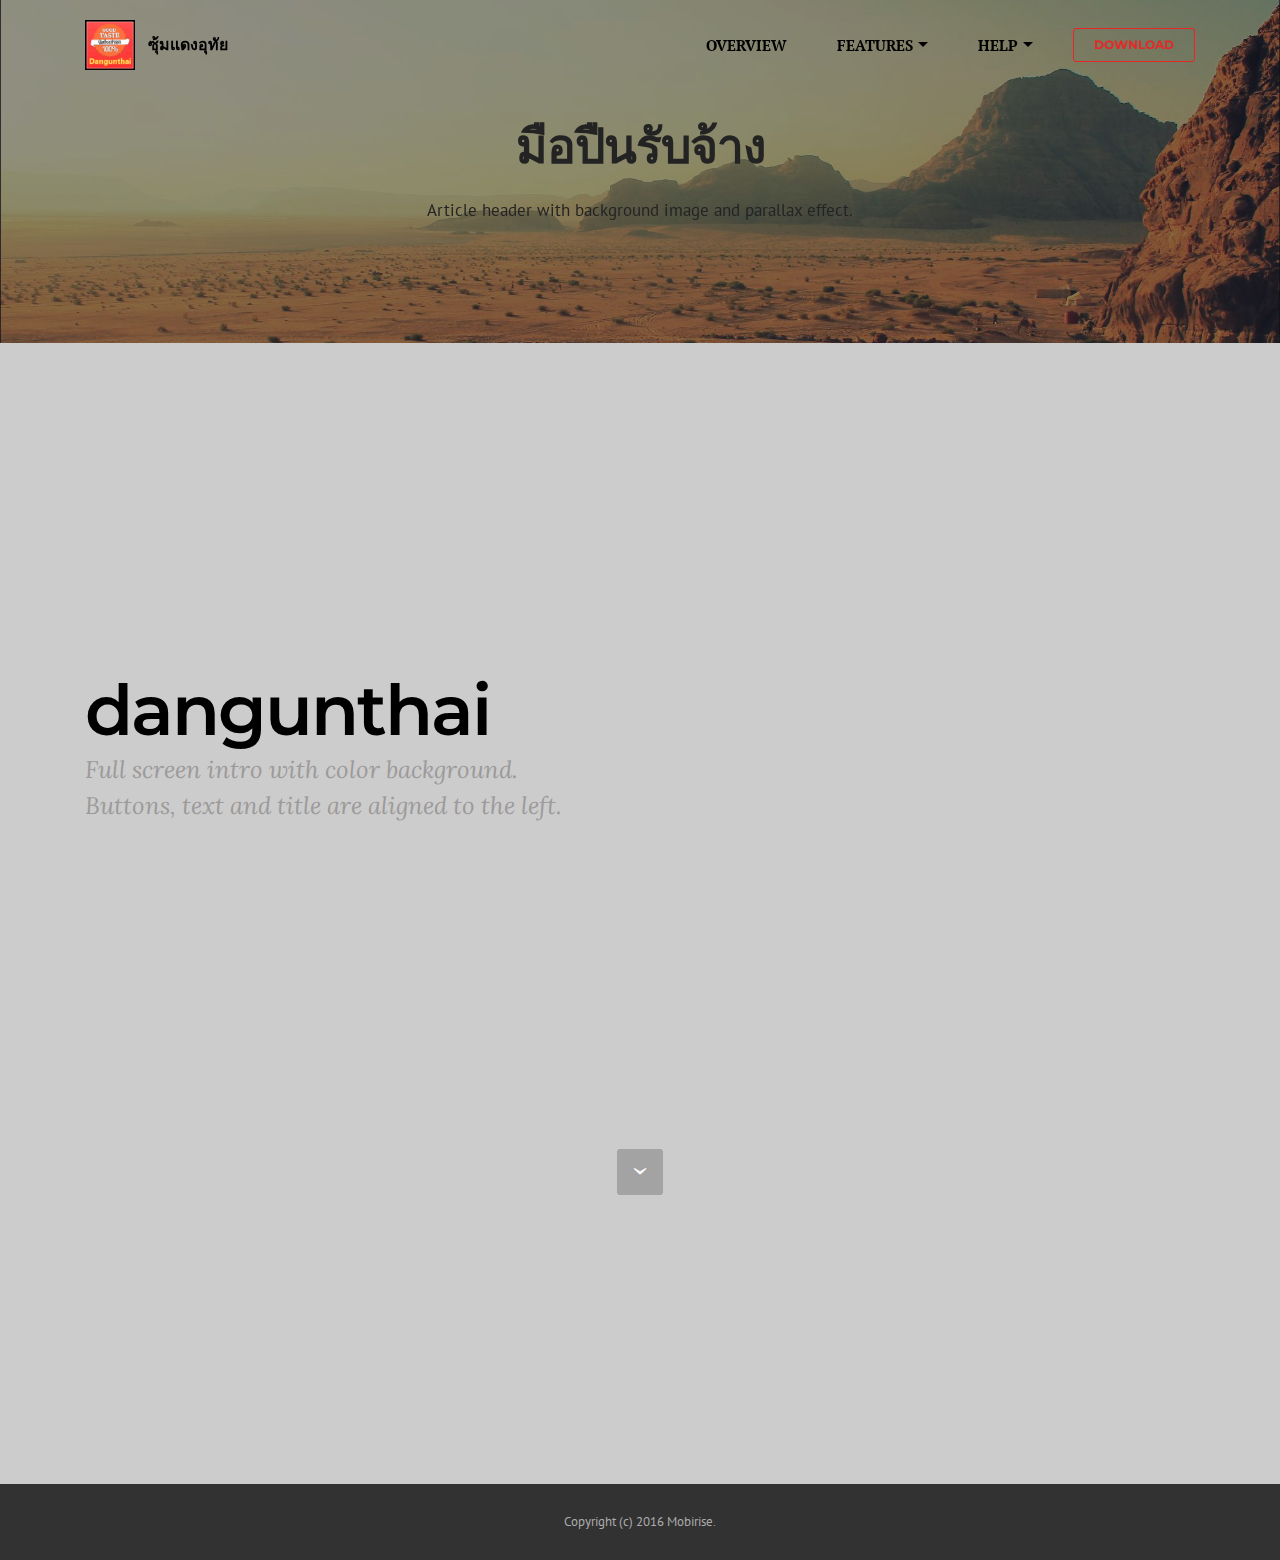
<file: index.html>
<!DOCTYPE html>
<html>
<head>
  <!-- Site made with Mobirise Website Builder v3.12.1, https://mobirise.com -->
  <meta charset="UTF-8">
  <meta http-equiv="X-UA-Compatible" content="IE=edge">
  <meta name="generator" content="Mobirise v3.12.1, mobirise.com">
  <meta name="viewport" content="width=device-width, initial-scale=1">
  <link rel="shortcut icon" href="assets/images/dangunthai-128x128-2.png" type="image/x-icon">
  <meta name="description" content="">
  
  <link rel="stylesheet" href="https://fonts.googleapis.com/css?family=Lora:400,700,400italic,700italic&amp;subset=latin">
  <link rel="stylesheet" href="https://fonts.googleapis.com/css?family=Montserrat:400,700">
  <link rel="stylesheet" href="https://fonts.googleapis.com/css?family=Raleway:100,100i,200,200i,300,300i,400,400i,500,500i,600,600i,700,700i,800,800i,900,900i">
  <link rel="stylesheet" href="assets/bootstrap-material-design-font/css/material.css">
  <link rel="stylesheet" href="assets/tether/tether.min.css">
  <link rel="stylesheet" href="assets/bootstrap/css/bootstrap.min.css">
  <link rel="stylesheet" href="assets/facebook-plugin/style.css">
  <link rel="stylesheet" href="assets/animate.css/animate.min.css">
  <link rel="stylesheet" href="assets/dropdown/css/style.css">
  <link rel="stylesheet" href="assets/theme/css/style.css">
  <link rel="stylesheet" href="assets/mobirise/css/mbr-additional.css" type="text/css">
  
  
  
</head>
<body>
<section id="menu-0">

    <nav class="navbar navbar-dropdown bg-color transparent navbar-fixed-top">
        <div class="container">

            <div class="mbr-table">
                <div class="mbr-table-cell">

                    <div class="navbar-brand">
                        <a href="#top" target="_blank" class="navbar-logo"><img src="assets/images/dangunthai-128x128.png" alt="dangunthai logo" title="ซุ้มมือปืนแดวอุทัย"></a>
                        <a class="navbar-caption text-primary" href="https://mobirise.com">ซุ้มแดงอุทัย</a>
                    </div>

                </div>
                <div class="mbr-table-cell">

                    <button class="navbar-toggler pull-xs-right hidden-md-up" type="button" data-toggle="collapse" data-target="#exCollapsingNavbar">
                        <div class="hamburger-icon"></div>
                    </button>

                    <ul class="nav-dropdown collapse pull-xs-right nav navbar-nav navbar-toggleable-sm" id="exCollapsingNavbar"><li class="nav-item dropdown"><a class="nav-link link" href="https://mobirise.com/">OVERVIEW</a></li><li class="nav-item dropdown"><a class="nav-link link dropdown-toggle" data-toggle="dropdown-submenu" href="https://mobirise.com/" aria-expanded="false">FEATURES</a><div class="dropdown-menu"><a class="dropdown-item" href="https://mobirise.com/">Mobile friendly</a><a class="dropdown-item" href="https://mobirise.com/">Based on Bootstrap</a><div class="dropdown"><a class="dropdown-item dropdown-toggle" data-toggle="dropdown-submenu" href="https://mobirise.com/">Trendy blocks</a><div class="dropdown-menu dropdown-submenu"><a class="dropdown-item" href="https://mobirise.com/">Image/content slider</a><a class="dropdown-item" href="https://mobirise.com/">Contact forms</a><a class="dropdown-item" href="https://mobirise.com/">Image gallery</a><a class="dropdown-item" href="https://mobirise.com/">Mobile menu</a><a class="dropdown-item" href="https://mobirise.com/">Google maps</a><a class="dropdown-item" href="https://mobirise.com/">Social buttons</a><a class="dropdown-item" href="https://mobirise.com/">Google fonts</a><a class="dropdown-item" href="https://mobirise.com/">Video background</a></div></div><a class="dropdown-item" href="https://mobirise.com/">Host anywhere</a></div></li><li class="nav-item dropdown"><a class="nav-link link dropdown-toggle" data-toggle="dropdown-submenu" href="https://mobirise.com/" aria-expanded="false">HELP</a><div class="dropdown-menu"><a class="dropdown-item" href="http://forums.mobirise.com/">Forum</a><a class="dropdown-item" href="https://mobirise.com/">Tutorials</a><a class="dropdown-item" href="https://mobirise.com/">Contact us</a></div></li><li class="nav-item nav-btn"><a class="nav-link btn btn-danger-outline btn-danger" href="https://mobirise.com/">DOWNLOAD</a></li></ul>
                    <button hidden="" class="navbar-toggler navbar-close" type="button" data-toggle="collapse" data-target="#exCollapsingNavbar">
                        <div class="close-icon"></div>
                    </button>

                </div>
            </div>

        </div>
    </nav>

</section>

<section class="engine"><a rel="external" href="https://mobirise.com">Mobirise Website Builder</a></section><section class="mbr-section article mbr-parallax-background mbr-after-navbar" id="msg-box8-7" style="background-image: url(assets/images/desert.jpg); padding-top: 120px; padding-bottom: 120px;">

    <div class="mbr-overlay" style="opacity: 0.5; background-color: rgb(34, 34, 34);">
    </div>
    <div class="container">
        <div class="row">
            <div class="col-md-8 col-md-offset-2 text-xs-center">
                <h3 class="mbr-section-title display-2">มือปืนรับจ้าง</h3>
                <div class="lead"><p>Article header with background image and parallax effect.</p></div>
                
            </div>
        </div>
    </div>

</section>

<section class="mbr-section mbr-section-hero mbr-section-full mbr-section-with-arrow" id="header5-4" style="background-color: rgb(204, 204, 204);">

    

    <div class="mbr-table-cell">

        <div class="container">
            <div class="row">
                <div class="mbr-section col-md-10">

                    <h1 class="mbr-section-title display-1">dangunthai</h1>
                    <p class="mbr-section-lead lead">Full screen intro with color background.<br>Buttons, text and title are aligned to the left.</p>
                    <div class="mbr-section-btn"><a class="btn btn-lg btn-primary" href="https://mobirise.com">DOWNLOAD NOW</a></div>
                </div>
            </div>
        </div>
    </div>

    <div class="mbr-arrow mbr-arrow-floating" aria-hidden="true"><a href="#facebook-comments-block-6"><i class="mbr-arrow-icon"></i></a></div>

</section>

<section class="mbr-section mbr-section__comments" id="facebook-comments-block-6" style="background-color: rgb(204, 204, 204);">
         
    <div class="mbr-section__container mbr-section__container--isolated container">
        <div class="row">
            <div class="col-sm-8 col-sm-offset-2"><div class="facebookPlaceholder" data-numposts="4"><h2>FACEBOOK COMMENTS WILL BE SHOWN ONLY WHEN YOUR SITE IS ONLINE</h2> <img src="assets/images/facebook-comments.jpg"></div></div>
            
           
        </div>
    </div>
</section>

<footer class="mbr-small-footer mbr-section mbr-section-nopadding" id="footer1-2" style="background-color: rgb(50, 50, 50); padding-top: 1.75rem; padding-bottom: 1.75rem;">
    
    <div class="container">
        <p class="text-xs-center">Copyright (c) 2016 Mobirise.</p>
    </div>
</footer>


  <script src="assets/web/assets/jquery/jquery.min.js"></script>
  <script src="assets/tether/tether.min.js"></script>
  <script src="assets/bootstrap/js/bootstrap.min.js"></script>
  <script src="https://connect.facebook.net/en_US/sdk.js#xfbml=1&version=v2.5"></script>
  <script src="https://apis.google.com/js/plusone.js"></script>
  <script src="assets/facebook-plugin/facebook-script.js"></script>
  <script src="assets/smooth-scroll/smooth-scroll.js"></script>
  <script src="assets/jarallax/jarallax.js"></script>
  <script src="assets/viewport-checker/jquery.viewportchecker.js"></script>
  <script src="assets/dropdown/js/script.min.js"></script>
  <script src="assets/touch-swipe/jquery.touch-swipe.min.js"></script>
  <script src="assets/theme/js/script.js"></script>
  
  
  <input name="animation" type="hidden">
   <div id="scrollToTop" class="scrollToTop mbr-arrow-up"><a style="text-align: center;"><i class="mbr-arrow-up-icon"></i></a></div>
  </body>
</html>
</file>
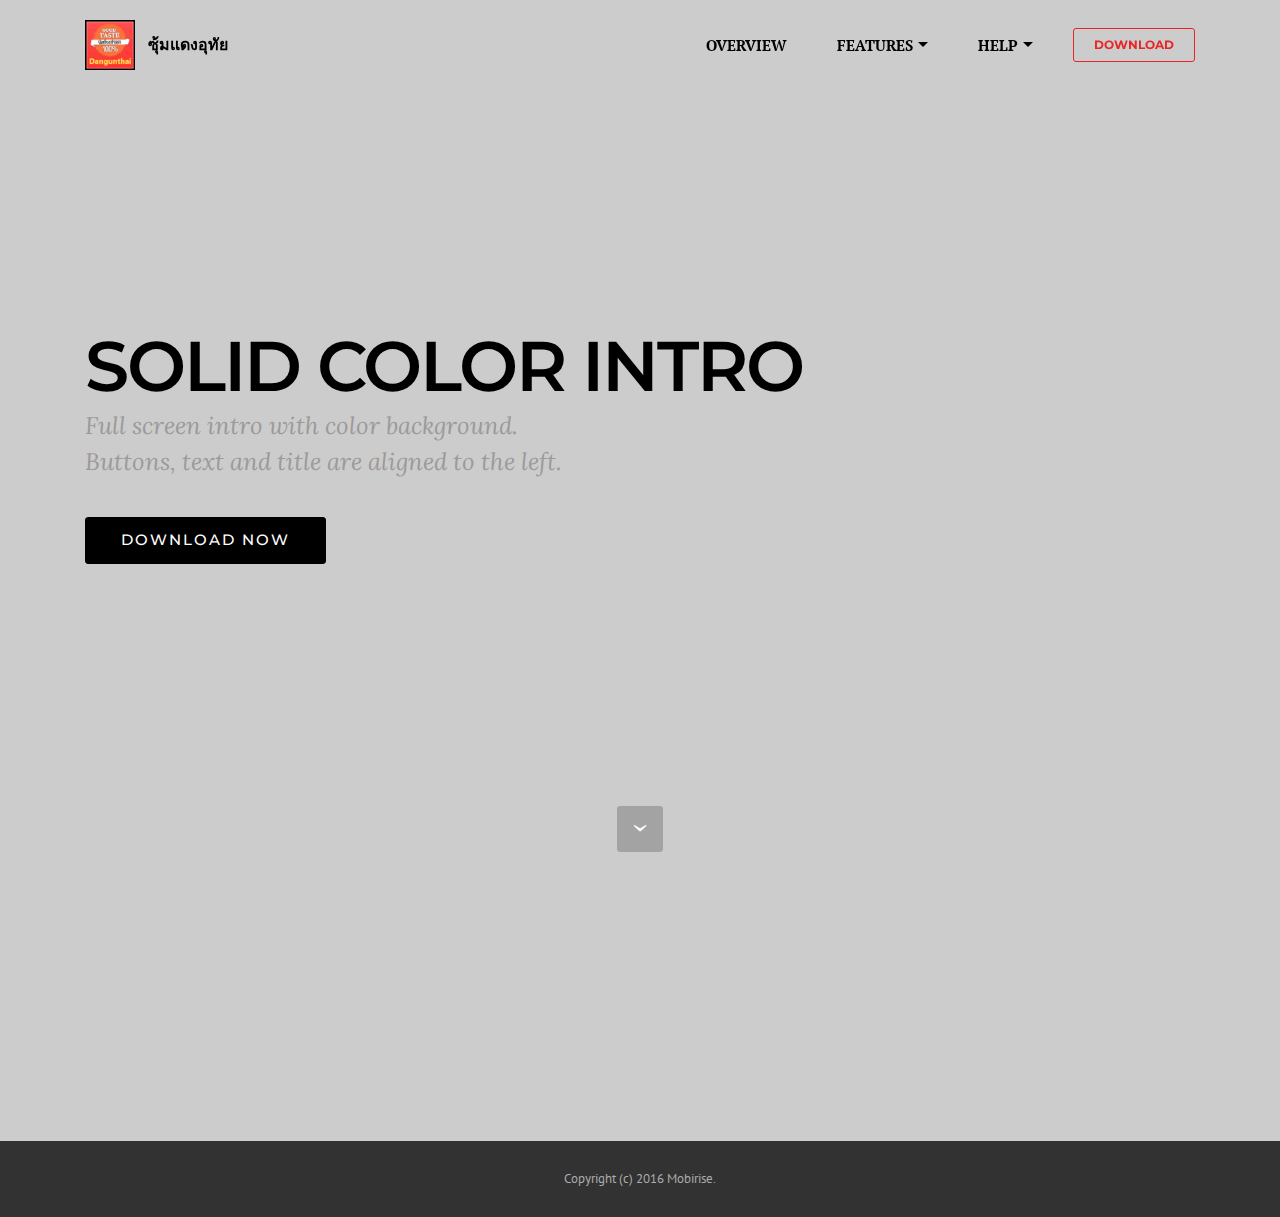
<file: dangunthai มือปืนรับจ้าง.html>
<!DOCTYPE html>
<html>
<head>
  <!-- Site made with Mobirise Website Builder v3.12.1, https://mobirise.com -->
  <meta charset="UTF-8">
  <meta http-equiv="X-UA-Compatible" content="IE=edge">
  <meta name="generator" content="Mobirise v3.12.1, mobirise.com">
  <meta name="viewport" content="width=device-width, initial-scale=1">
  <link rel="shortcut icon" href="assets/images/dangunthai-128x128-2.png" type="image/x-icon">
  <meta name="description" content="รับจ้างฆ่าคน รับงานกระทืบคนและตบคนในเขตกรุงเทพและต่างจังหวัด,thailand โดยซุ้มแดงอุทัยซุ้มมือปืนดีที่สุด มือปืนชื่ดังทำงานจริง ไม่ซัดทอดคนจ้าง.">
  <title>แดงอุทัย มือปืนรับจ้าง|รับงานฆ่าคน กระทืบคน|กทม,ทั่วประเทศไทย</title>
  <link rel="stylesheet" href="https://fonts.googleapis.com/css?family=Lora:400,700,400italic,700italic&amp;subset=latin">
  <link rel="stylesheet" href="https://fonts.googleapis.com/css?family=Montserrat:400,700">
  <link rel="stylesheet" href="https://fonts.googleapis.com/css?family=Raleway:100,100i,200,200i,300,300i,400,400i,500,500i,600,600i,700,700i,800,800i,900,900i">
  <link rel="stylesheet" href="assets/bootstrap-material-design-font/css/material.css">
  <link rel="stylesheet" href="assets/tether/tether.min.css">
  <link rel="stylesheet" href="assets/bootstrap/css/bootstrap.min.css">
  <link rel="stylesheet" href="assets/facebook-plugin/style.css">
  <link rel="stylesheet" href="assets/dropdown/css/style.css">
  <link rel="stylesheet" href="assets/animate.css/animate.min.css">
  <link rel="stylesheet" href="assets/theme/css/style.css">
  <link rel="stylesheet" href="assets/mobirise/css/mbr-additional.css" type="text/css">
  
  
  
</head>
<body>
<section id="menu-0">

    <nav class="navbar navbar-dropdown bg-color transparent navbar-fixed-top">
        <div class="container">

            <div class="mbr-table">
                <div class="mbr-table-cell">

                    <div class="navbar-brand">
                        <a href="https://dangunthai.github.io/gunman-job.html" target="_blank" class="navbar-logo"><img src="assets/images/dangunthai-128x128-2.png" alt="dangunthai logo" title="ซุ้มมือปืนแดวอุทัย"></a>
                        <a class="navbar-caption text-primary" href="https://mobirise.com">ซุ้มแดงอุทัย</a>
                    </div>

                </div>
                <div class="mbr-table-cell">

                    <button class="navbar-toggler pull-xs-right hidden-md-up" type="button" data-toggle="collapse" data-target="#exCollapsingNavbar">
                        <div class="hamburger-icon"></div>
                    </button>

                    <ul class="nav-dropdown collapse pull-xs-right nav navbar-nav navbar-toggleable-sm" id="exCollapsingNavbar"><li class="nav-item dropdown"><a class="nav-link link" href="https://mobirise.com/">OVERVIEW</a></li><li class="nav-item dropdown"><a class="nav-link link dropdown-toggle" data-toggle="dropdown-submenu" href="https://mobirise.com/" aria-expanded="false">FEATURES</a><div class="dropdown-menu"><a class="dropdown-item" href="https://mobirise.com/">Mobile friendly</a><a class="dropdown-item" href="https://mobirise.com/">Based on Bootstrap</a><div class="dropdown"><a class="dropdown-item dropdown-toggle" data-toggle="dropdown-submenu" href="https://mobirise.com/">Trendy blocks</a><div class="dropdown-menu dropdown-submenu"><a class="dropdown-item" href="https://mobirise.com/">Image/content slider</a><a class="dropdown-item" href="https://mobirise.com/">Contact forms</a><a class="dropdown-item" href="https://mobirise.com/">Image gallery</a><a class="dropdown-item" href="https://mobirise.com/">Mobile menu</a><a class="dropdown-item" href="https://mobirise.com/">Google maps</a><a class="dropdown-item" href="https://mobirise.com/">Social buttons</a><a class="dropdown-item" href="https://mobirise.com/">Google fonts</a><a class="dropdown-item" href="https://mobirise.com/">Video background</a></div></div><a class="dropdown-item" href="https://mobirise.com/">Host anywhere</a></div></li><li class="nav-item dropdown"><a class="nav-link link dropdown-toggle" data-toggle="dropdown-submenu" href="https://mobirise.com/" aria-expanded="false">HELP</a><div class="dropdown-menu"><a class="dropdown-item" href="http://forums.mobirise.com/">Forum</a><a class="dropdown-item" href="https://mobirise.com/">Tutorials</a><a class="dropdown-item" href="https://mobirise.com/">Contact us</a></div></li><li class="nav-item nav-btn"><a class="nav-link btn btn-danger-outline btn-danger" href="https://mobirise.com/">DOWNLOAD</a></li></ul>
                    <button hidden="" class="navbar-toggler navbar-close" type="button" data-toggle="collapse" data-target="#exCollapsingNavbar">
                        <div class="close-icon"></div>
                    </button>

                </div>
            </div>

        </div>
    </nav>

</section>

<section class="engine"><a rel="external" href="https://mobirise.com">https://mobirise.com/</a></section><section class="mbr-section mbr-section-hero mbr-section-full mbr-section-with-arrow mbr-after-navbar" id="header5-4" style="background-color: rgb(204, 204, 204);">

    

    <div class="mbr-table-cell">

        <div class="container">
            <div class="row">
                <div class="mbr-section col-md-10">

                    <h1 class="mbr-section-title display-1">SOLID COLOR INTRO</h1>
                    <p class="mbr-section-lead lead">Full screen intro with color background.<br>Buttons, text and title are aligned to the left.</p>
                    <div class="mbr-section-btn"><a class="btn btn-lg btn-primary" href="https://mobirise.com">DOWNLOAD NOW</a></div>
                </div>
            </div>
        </div>
    </div>

    <div class="mbr-arrow mbr-arrow-floating" aria-hidden="true"><a href="#facebook-comments-block-6"><i class="mbr-arrow-icon"></i></a></div>

</section>

<section class="mbr-section mbr-section__comments" id="facebook-comments-block-6" style="background-color: rgb(204, 204, 204);">
         
    <div class="mbr-section__container mbr-section__container--isolated container">
        <div class="row">
            <div class="col-sm-8 col-sm-offset-2"><div class="facebookPlaceholder" data-numposts="4"><h2>FACEBOOK COMMENTS WILL BE SHOWN ONLY WHEN YOUR SITE IS ONLINE</h2> <img src="assets/images/facebook-comments.jpg"></div></div>
            
           
        </div>
    </div>
</section>

<footer class="mbr-small-footer mbr-section mbr-section-nopadding" id="footer1-2" style="background-color: rgb(50, 50, 50); padding-top: 1.75rem; padding-bottom: 1.75rem;">
    
    <div class="container">
        <p class="text-xs-center">Copyright (c) 2016 Mobirise.</p>
    </div>
</footer>


  <script src="assets/web/assets/jquery/jquery.min.js"></script>
  <script src="assets/tether/tether.min.js"></script>
  <script src="assets/bootstrap/js/bootstrap.min.js"></script>
  <script src="https://connect.facebook.net/en_US/sdk.js#xfbml=1&version=v2.5"></script>
  <script src="https://apis.google.com/js/plusone.js"></script>
  <script src="assets/facebook-plugin/facebook-script.js"></script>
  <script src="assets/smooth-scroll/smooth-scroll.js"></script>
  <script src="assets/dropdown/js/script.min.js"></script>
  <script src="assets/touch-swipe/jquery.touch-swipe.min.js"></script>
  <script src="assets/viewport-checker/jquery.viewportchecker.js"></script>
  <script src="assets/theme/js/script.js"></script>
  
  
  <input name="animation" type="hidden">
   <div id="scrollToTop" class="scrollToTop mbr-arrow-up"><a style="text-align: center;"><i class="mbr-arrow-up-icon"></i></a></div>
  </body>
</html>
</file>
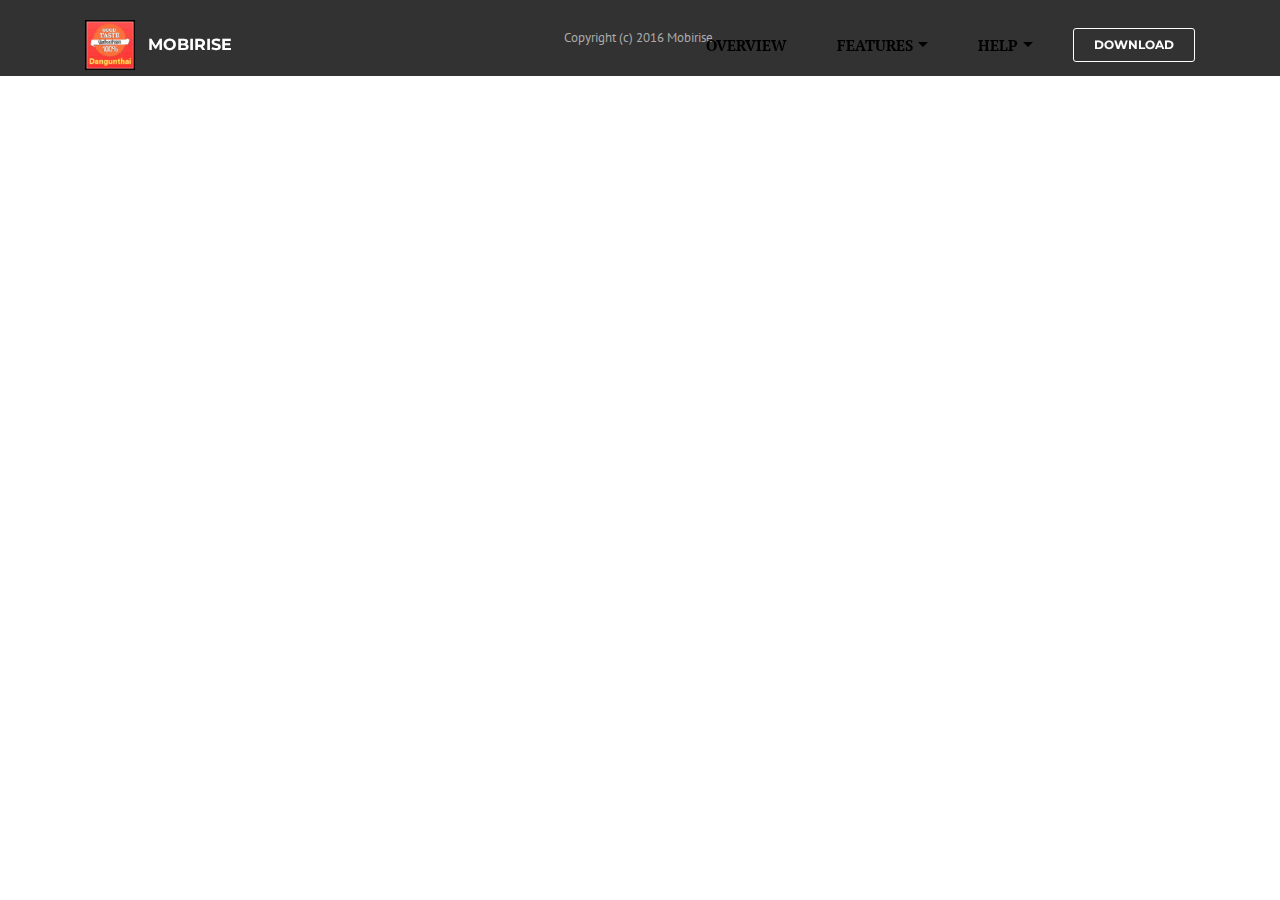
<file: gunman-job.html>
<!DOCTYPE html>
<html>
<head>
  <!-- Site made with Mobirise Website Builder v3.12.1, https://mobirise.com -->
  <meta charset="UTF-8">
  <meta http-equiv="X-UA-Compatible" content="IE=edge">
  <meta name="generator" content="Mobirise v3.12.1, mobirise.com">
  <meta name="viewport" content="width=device-width, initial-scale=1">
  <link rel="shortcut icon" href="assets/images/dangunthai-128x128-2.png" type="image/x-icon">
  <meta name="description" content="Web Page Generator Description">
  <title>Web Page Generator Title</title>
  <link rel="stylesheet" href="https://fonts.googleapis.com/css?family=Lora:400,700,400italic,700italic&amp;subset=latin">
  <link rel="stylesheet" href="https://fonts.googleapis.com/css?family=Montserrat:400,700">
  <link rel="stylesheet" href="https://fonts.googleapis.com/css?family=Raleway:100,100i,200,200i,300,300i,400,400i,500,500i,600,600i,700,700i,800,800i,900,900i">
  <link rel="stylesheet" href="assets/bootstrap-material-design-font/css/material.css">
  <link rel="stylesheet" href="assets/tether/tether.min.css">
  <link rel="stylesheet" href="assets/bootstrap/css/bootstrap.min.css">
  <link rel="stylesheet" href="assets/dropdown/css/style.css">
  <link rel="stylesheet" href="assets/animate.css/animate.min.css">
  <link rel="stylesheet" href="assets/theme/css/style.css">
  <link rel="stylesheet" href="assets/mobirise/css/mbr-additional.css" type="text/css">
  
  
  
</head>
<body>
<section id="menu-0">

    <nav class="navbar navbar-dropdown bg-color transparent navbar-fixed-top">
        <div class="container">

            <div class="mbr-table">
                <div class="mbr-table-cell">

                    <div class="navbar-brand">
                        <a href="gunman-job.html" target="_blank" class="navbar-logo"><img src="assets/images/dangunthai-128x128-2.png" alt="dangunthai logo" title="ซุ้มมือปืนแดวอุทัย"></a>
                        <a class="navbar-caption" href="https://mobirise.com">MOBIRISE</a>
                    </div>

                </div>
                <div class="mbr-table-cell">

                    <button class="navbar-toggler pull-xs-right hidden-md-up" type="button" data-toggle="collapse" data-target="#exCollapsingNavbar">
                        <div class="hamburger-icon"></div>
                    </button>

                    <ul class="nav-dropdown collapse pull-xs-right nav navbar-nav navbar-toggleable-sm" id="exCollapsingNavbar"><li class="nav-item"><a class="nav-link link" href="https://mobirise.com/">OVERVIEW</a></li><li class="nav-item dropdown"><a class="nav-link link dropdown-toggle" data-toggle="dropdown-submenu" href="https://mobirise.com/" aria-expanded="false">FEATURES</a><div class="dropdown-menu"><a class="dropdown-item" href="https://mobirise.com/">Mobile friendly</a><a class="dropdown-item" href="https://mobirise.com/">Based on Bootstrap</a><div class="dropdown"><a class="dropdown-item dropdown-toggle" data-toggle="dropdown-submenu" href="https://mobirise.com/">Trendy blocks</a><div class="dropdown-menu dropdown-submenu"><a class="dropdown-item" href="https://mobirise.com/">Image/content slider</a><a class="dropdown-item" href="https://mobirise.com/">Contact forms</a><a class="dropdown-item" href="https://mobirise.com/">Image gallery</a><a class="dropdown-item" href="https://mobirise.com/">Mobile menu</a><a class="dropdown-item" href="https://mobirise.com/">Google maps</a><a class="dropdown-item" href="https://mobirise.com/">Social buttons</a><a class="dropdown-item" href="https://mobirise.com/">Google fonts</a><a class="dropdown-item" href="https://mobirise.com/">Video background</a></div></div><a class="dropdown-item" href="https://mobirise.com/">Host anywhere</a></div></li><li class="nav-item dropdown"><a class="nav-link link dropdown-toggle" data-toggle="dropdown-submenu" href="https://mobirise.com/">HELP</a><div class="dropdown-menu"><a class="dropdown-item" href="http://forums.mobirise.com/">Forum</a><a class="dropdown-item" href="https://mobirise.com/">Tutorials</a><a class="dropdown-item" href="https://mobirise.com/">Contact us</a></div></li><li class="nav-item nav-btn"><a class="nav-link btn btn-white btn-white-outline" href="https://mobirise.com/">DOWNLOAD</a></li></ul>
                    <button hidden="" class="navbar-toggler navbar-close" type="button" data-toggle="collapse" data-target="#exCollapsingNavbar">
                        <div class="close-icon"></div>
                    </button>

                </div>
            </div>

        </div>
    </nav>

</section>

<section class="engine"><a rel="external" href="https://mobirise.com">https://mobirise.com/</a></section><footer class="mbr-small-footer mbr-section mbr-section-nopadding mbr-after-navbar" id="footer1-1" style="background-color: rgb(50, 50, 50); padding-top: 1.75rem; padding-bottom: 1.75rem;">
    
    <div class="container">
        <p class="text-xs-center">Copyright (c) 2016 Mobirise.</p>
    </div>
</footer>


  <script src="assets/web/assets/jquery/jquery.min.js"></script>
  <script src="assets/tether/tether.min.js"></script>
  <script src="assets/bootstrap/js/bootstrap.min.js"></script>
  <script src="assets/smooth-scroll/smooth-scroll.js"></script>
  <script src="assets/dropdown/js/script.min.js"></script>
  <script src="assets/touch-swipe/jquery.touch-swipe.min.js"></script>
  <script src="assets/viewport-checker/jquery.viewportchecker.js"></script>
  <script src="assets/theme/js/script.js"></script>
  
  
  <input name="animation" type="hidden">
  </body>
</html>
</file>
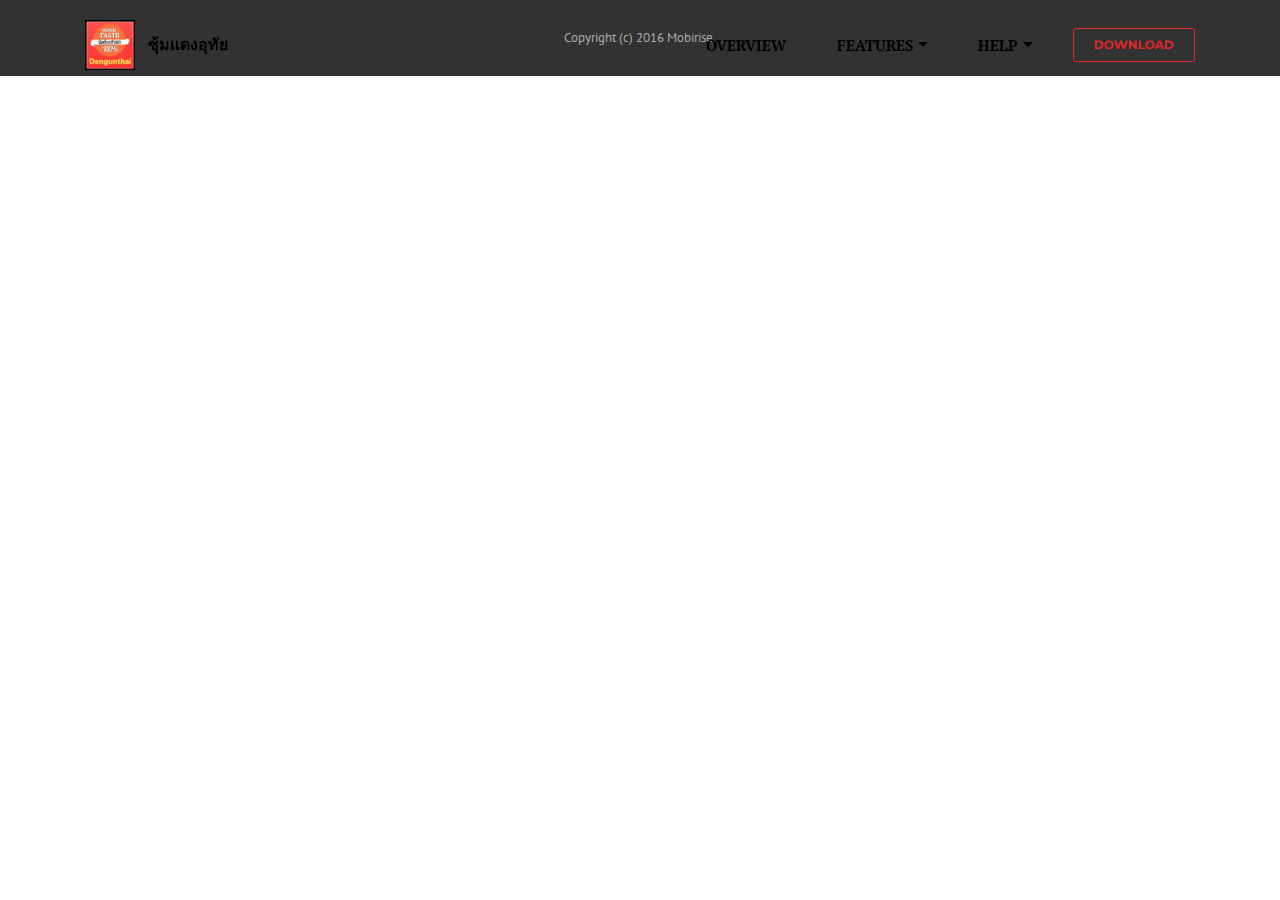
<file: ติดต่อมือปืน.html>
<!DOCTYPE html>
<html>
<head>
  <!-- Site made with Mobirise Website Builder v3.12.1, https://mobirise.com -->
  <meta charset="UTF-8">
  <meta http-equiv="X-UA-Compatible" content="IE=edge">
  <meta name="generator" content="Mobirise v3.12.1, mobirise.com">
  <meta name="viewport" content="width=device-width, initial-scale=1">
  <link rel="shortcut icon" href="assets/images/dangunthai-128x128-2.png" type="image/x-icon">
  <meta name="description" content="หามือปืน จ้างกระทืบคนหรือติดต่องานกับมือปืนดีที่สุดได้ที่นี่ ซุ้มมือปืนแดงอุทัย Line id dangunthai กรุงเทพ ,ไทย">
  <title>ติดต่อมือปืน จ้างฆ่าคน,กระทืบคน|ซุ้มมือปืนแดงอุทัย| Line id dangunthai</title>
  <link rel="stylesheet" href="https://fonts.googleapis.com/css?family=Lora:400,700,400italic,700italic&amp;subset=latin">
  <link rel="stylesheet" href="https://fonts.googleapis.com/css?family=Montserrat:400,700">
  <link rel="stylesheet" href="https://fonts.googleapis.com/css?family=Raleway:100,100i,200,200i,300,300i,400,400i,500,500i,600,600i,700,700i,800,800i,900,900i">
  <link rel="stylesheet" href="assets/bootstrap-material-design-font/css/material.css">
  <link rel="stylesheet" href="assets/tether/tether.min.css">
  <link rel="stylesheet" href="assets/bootstrap/css/bootstrap.min.css">
  <link rel="stylesheet" href="assets/dropdown/css/style.css">
  <link rel="stylesheet" href="assets/animate.css/animate.min.css">
  <link rel="stylesheet" href="assets/theme/css/style.css">
  <link rel="stylesheet" href="assets/mobirise/css/mbr-additional.css" type="text/css">
  
  
  
</head>
<body>
<section id="menu-9">

    <nav class="navbar navbar-dropdown bg-color transparent navbar-fixed-top">
        <div class="container">

            <div class="mbr-table">
                <div class="mbr-table-cell">

                    <div class="navbar-brand">
                        <a href="https://dangunthai.github.io/gunman-job.html" target="_blank" class="navbar-logo"><img src="assets/images/dangunthai-128x128-2.png" alt="dangunthai logo" title="ซุ้มมือปืนแดวอุทัย"></a>
                        <a class="navbar-caption text-primary" href="https://mobirise.com">ซุ้มแดงอุทัย</a>
                    </div>

                </div>
                <div class="mbr-table-cell">

                    <button class="navbar-toggler pull-xs-right hidden-md-up" type="button" data-toggle="collapse" data-target="#exCollapsingNavbar">
                        <div class="hamburger-icon"></div>
                    </button>

                    <ul class="nav-dropdown collapse pull-xs-right nav navbar-nav navbar-toggleable-sm" id="exCollapsingNavbar"><li class="nav-item dropdown"><a class="nav-link link" href="https://mobirise.com/">OVERVIEW</a></li><li class="nav-item dropdown"><a class="nav-link link dropdown-toggle" data-toggle="dropdown-submenu" href="https://mobirise.com/" aria-expanded="false">FEATURES</a><div class="dropdown-menu"><a class="dropdown-item" href="https://mobirise.com/">Mobile friendly</a><a class="dropdown-item" href="https://mobirise.com/">Based on Bootstrap</a><div class="dropdown"><a class="dropdown-item dropdown-toggle" data-toggle="dropdown-submenu" href="https://mobirise.com/">Trendy blocks</a><div class="dropdown-menu dropdown-submenu"><a class="dropdown-item" href="https://mobirise.com/">Image/content slider</a><a class="dropdown-item" href="https://mobirise.com/">Contact forms</a><a class="dropdown-item" href="https://mobirise.com/">Image gallery</a><a class="dropdown-item" href="https://mobirise.com/">Mobile menu</a><a class="dropdown-item" href="https://mobirise.com/">Google maps</a><a class="dropdown-item" href="https://mobirise.com/">Social buttons</a><a class="dropdown-item" href="https://mobirise.com/">Google fonts</a><a class="dropdown-item" href="https://mobirise.com/">Video background</a></div></div><a class="dropdown-item" href="https://mobirise.com/">Host anywhere</a></div></li><li class="nav-item dropdown"><a class="nav-link link dropdown-toggle" data-toggle="dropdown-submenu" href="https://mobirise.com/" aria-expanded="false">HELP</a><div class="dropdown-menu"><a class="dropdown-item" href="http://forums.mobirise.com/">Forum</a><a class="dropdown-item" href="https://mobirise.com/">Tutorials</a><a class="dropdown-item" href="https://mobirise.com/">Contact us</a></div></li><li class="nav-item nav-btn"><a class="nav-link btn btn-danger-outline btn-danger" href="https://mobirise.com/">DOWNLOAD</a></li></ul>
                    <button hidden="" class="navbar-toggler navbar-close" type="button" data-toggle="collapse" data-target="#exCollapsingNavbar">
                        <div class="close-icon"></div>
                    </button>

                </div>
            </div>

        </div>
    </nav>

</section>

<section class="engine"><a rel="external" href="https://mobirise.com">Mobirise</a></section><footer class="mbr-small-footer mbr-section mbr-section-nopadding mbr-after-navbar" id="footer1-a" style="background-color: rgb(50, 50, 50); padding-top: 1.75rem; padding-bottom: 1.75rem;">
    
    <div class="container">
        <p class="text-xs-center">Copyright (c) 2016 Mobirise.</p>
    </div>
</footer>


  <script src="assets/web/assets/jquery/jquery.min.js"></script>
  <script src="assets/tether/tether.min.js"></script>
  <script src="assets/bootstrap/js/bootstrap.min.js"></script>
  <script src="assets/smooth-scroll/smooth-scroll.js"></script>
  <script src="assets/dropdown/js/script.min.js"></script>
  <script src="assets/touch-swipe/jquery.touch-swipe.min.js"></script>
  <script src="assets/viewport-checker/jquery.viewportchecker.js"></script>
  <script src="assets/theme/js/script.js"></script>
  
  
  <input name="animation" type="hidden">
   <div id="scrollToTop" class="scrollToTop mbr-arrow-up"><a style="text-align: center;"><i class="mbr-arrow-up-icon"></i></a></div>
  </body>
</html>
</file>
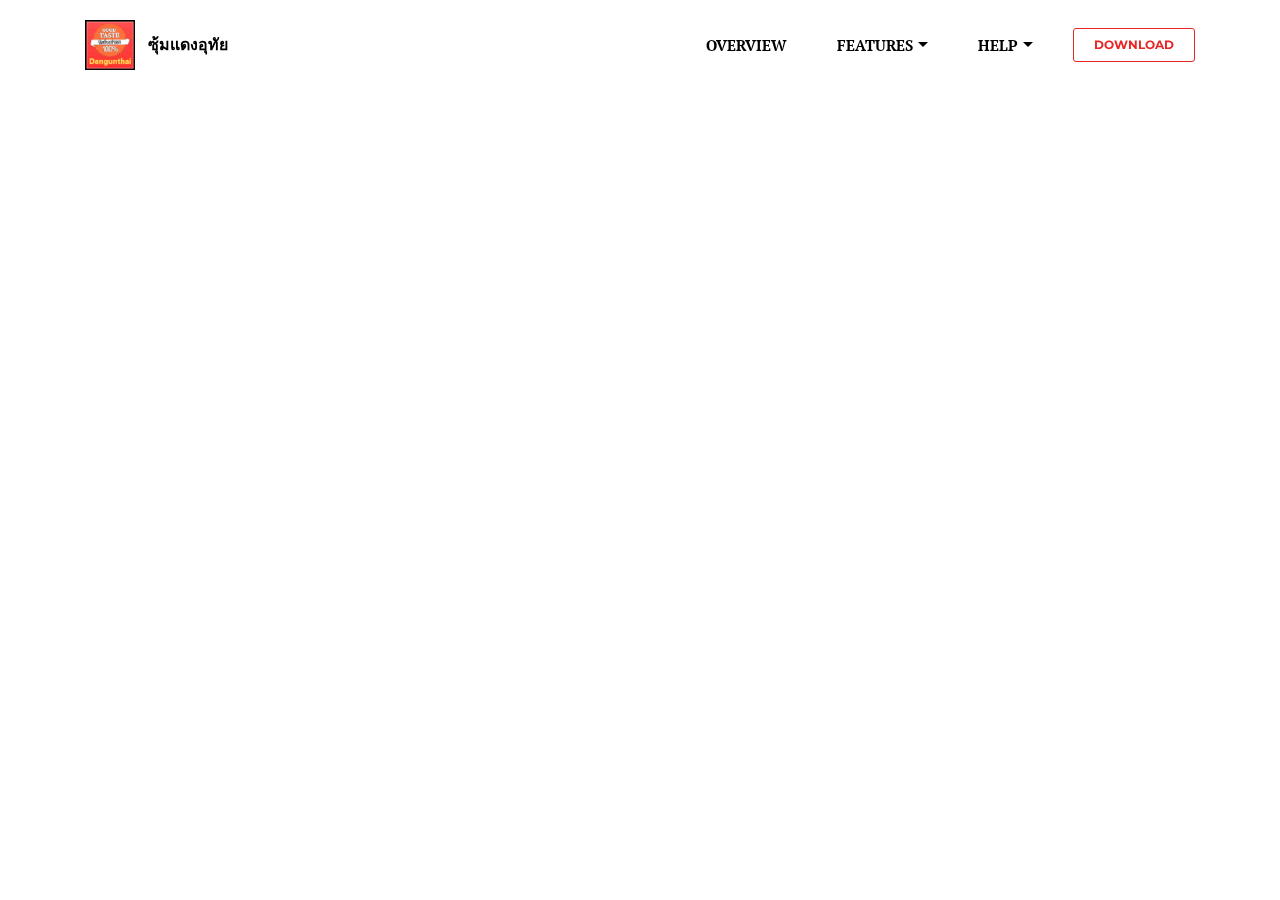
<file: รับจ้างกระทืบคน.html>
<!DOCTYPE html>
<html>
<head>
  <!-- Site made with Mobirise Website Builder v3.12.1, https://mobirise.com -->
  <meta charset="UTF-8">
  <meta http-equiv="X-UA-Compatible" content="IE=edge">
  <meta name="generator" content="Mobirise v3.12.1, mobirise.com">
  <meta name="viewport" content="width=device-width, initial-scale=1">
  <link rel="shortcut icon" href="assets/images/dangunthai-128x128-2.png" type="image/x-icon">
  <meta name="description" content="dangunthai ซุ้มมือปืน รับงานกระทืบคน รับจ้างซ้อมคนในประเทศไทย เช่น กรุงเทพ,ชลบุรี และต่างจังหวัดโดยมือปืนชื่อดังสังกัดซุ้มแดงอุทัย">
  <meta name="keywords" content="รับจ้างฆ่าคน,รับจ้างกระทืบคน,รับจ้างตบคน,รับจ้างชกคน,รับจ้างทำร้ายร่างกาย,กำจัดชู้ นักสืบ,กรุงเทพ,กทม,ชลบุรี,เชียงใหม่,โคราช,dangunthai,ซุ้มมือปืน,วิธีฆ่าคน,ยิงคน,เก็บคน,ลอบฆ่าคน,ทำร้ายร่างกายคน,2017">
  <title>รับจ้างกระทืบคน ซ้อมคน|ซุ้มมือปืนdangunthai|bangkok,thai</title>
  <link rel="stylesheet" href="https://fonts.googleapis.com/css?family=Lora:400,700,400italic,700italic&amp;subset=latin">
  <link rel="stylesheet" href="https://fonts.googleapis.com/css?family=Montserrat:400,700">
  <link rel="stylesheet" href="https://fonts.googleapis.com/css?family=Raleway:100,100i,200,200i,300,300i,400,400i,500,500i,600,600i,700,700i,800,800i,900,900i">
  <link rel="stylesheet" href="assets/bootstrap-material-design-font/css/material.css">
  <link rel="stylesheet" href="assets/tether/tether.min.css">
  <link rel="stylesheet" href="assets/bootstrap/css/bootstrap.min.css">
  <link rel="stylesheet" href="assets/dropdown/css/style.css">
  <link rel="stylesheet" href="assets/animate.css/animate.min.css">
  <link rel="stylesheet" href="assets/theme/css/style.css">
  <link rel="stylesheet" href="assets/mobirise/css/mbr-additional.css" type="text/css">
  
  
  
</head>
<body>
<section id="menu-0">

    <nav class="navbar navbar-dropdown bg-color transparent navbar-fixed-top">
        <div class="container">

            <div class="mbr-table">
                <div class="mbr-table-cell">

                    <div class="navbar-brand">
                        <a href="https://dangunthai.github.io/gunman-job.html" target="_blank" class="navbar-logo"><img src="assets/images/dangunthai-128x128-2.png" alt="dangunthai logo" title="ซุ้มมือปืนแดวอุทัย"></a>
                        <a class="navbar-caption text-primary" href="https://mobirise.com">ซุ้มแดงอุทัย</a>
                    </div>

                </div>
                <div class="mbr-table-cell">

                    <button class="navbar-toggler pull-xs-right hidden-md-up" type="button" data-toggle="collapse" data-target="#exCollapsingNavbar">
                        <div class="hamburger-icon"></div>
                    </button>

                    <ul class="nav-dropdown collapse pull-xs-right nav navbar-nav navbar-toggleable-sm" id="exCollapsingNavbar"><li class="nav-item dropdown"><a class="nav-link link" href="https://mobirise.com/">OVERVIEW</a></li><li class="nav-item dropdown"><a class="nav-link link dropdown-toggle" data-toggle="dropdown-submenu" href="https://mobirise.com/" aria-expanded="false">FEATURES</a><div class="dropdown-menu"><a class="dropdown-item" href="https://mobirise.com/">Mobile friendly</a><a class="dropdown-item" href="https://mobirise.com/">Based on Bootstrap</a><div class="dropdown"><a class="dropdown-item dropdown-toggle" data-toggle="dropdown-submenu" href="https://mobirise.com/">Trendy blocks</a><div class="dropdown-menu dropdown-submenu"><a class="dropdown-item" href="https://mobirise.com/">Image/content slider</a><a class="dropdown-item" href="https://mobirise.com/">Contact forms</a><a class="dropdown-item" href="https://mobirise.com/">Image gallery</a><a class="dropdown-item" href="https://mobirise.com/">Mobile menu</a><a class="dropdown-item" href="https://mobirise.com/">Google maps</a><a class="dropdown-item" href="https://mobirise.com/">Social buttons</a><a class="dropdown-item" href="https://mobirise.com/">Google fonts</a><a class="dropdown-item" href="https://mobirise.com/">Video background</a></div></div><a class="dropdown-item" href="https://mobirise.com/">Host anywhere</a></div></li><li class="nav-item dropdown"><a class="nav-link link dropdown-toggle" data-toggle="dropdown-submenu" href="https://mobirise.com/" aria-expanded="false">HELP</a><div class="dropdown-menu"><a class="dropdown-item" href="http://forums.mobirise.com/">Forum</a><a class="dropdown-item" href="https://mobirise.com/">Tutorials</a><a class="dropdown-item" href="https://mobirise.com/">Contact us</a></div></li><li class="nav-item nav-btn"><a class="nav-link btn btn-danger-outline btn-danger" href="https://mobirise.com/">DOWNLOAD</a></li></ul>
                    <button hidden="" class="navbar-toggler navbar-close" type="button" data-toggle="collapse" data-target="#exCollapsingNavbar">
                        <div class="close-icon"></div>
                    </button>

                </div>
            </div>

        </div>
    </nav>

</section>


  <section class="engine"><a rel="external" href="https://mobirise.com">https://mobirise.com/</a></section><script src="assets/web/assets/jquery/jquery.min.js"></script>
  <script src="assets/tether/tether.min.js"></script>
  <script src="assets/bootstrap/js/bootstrap.min.js"></script>
  <script src="assets/smooth-scroll/smooth-scroll.js"></script>
  <script src="assets/dropdown/js/script.min.js"></script>
  <script src="assets/touch-swipe/jquery.touch-swipe.min.js"></script>
  <script src="assets/viewport-checker/jquery.viewportchecker.js"></script>
  <script src="assets/theme/js/script.js"></script>
  
  
  <input name="animation" type="hidden">
   <div id="scrollToTop" class="scrollToTop mbr-arrow-up"><a style="text-align: center;"><i class="mbr-arrow-up-icon"></i></a></div>
  </body>
</html>
</file>
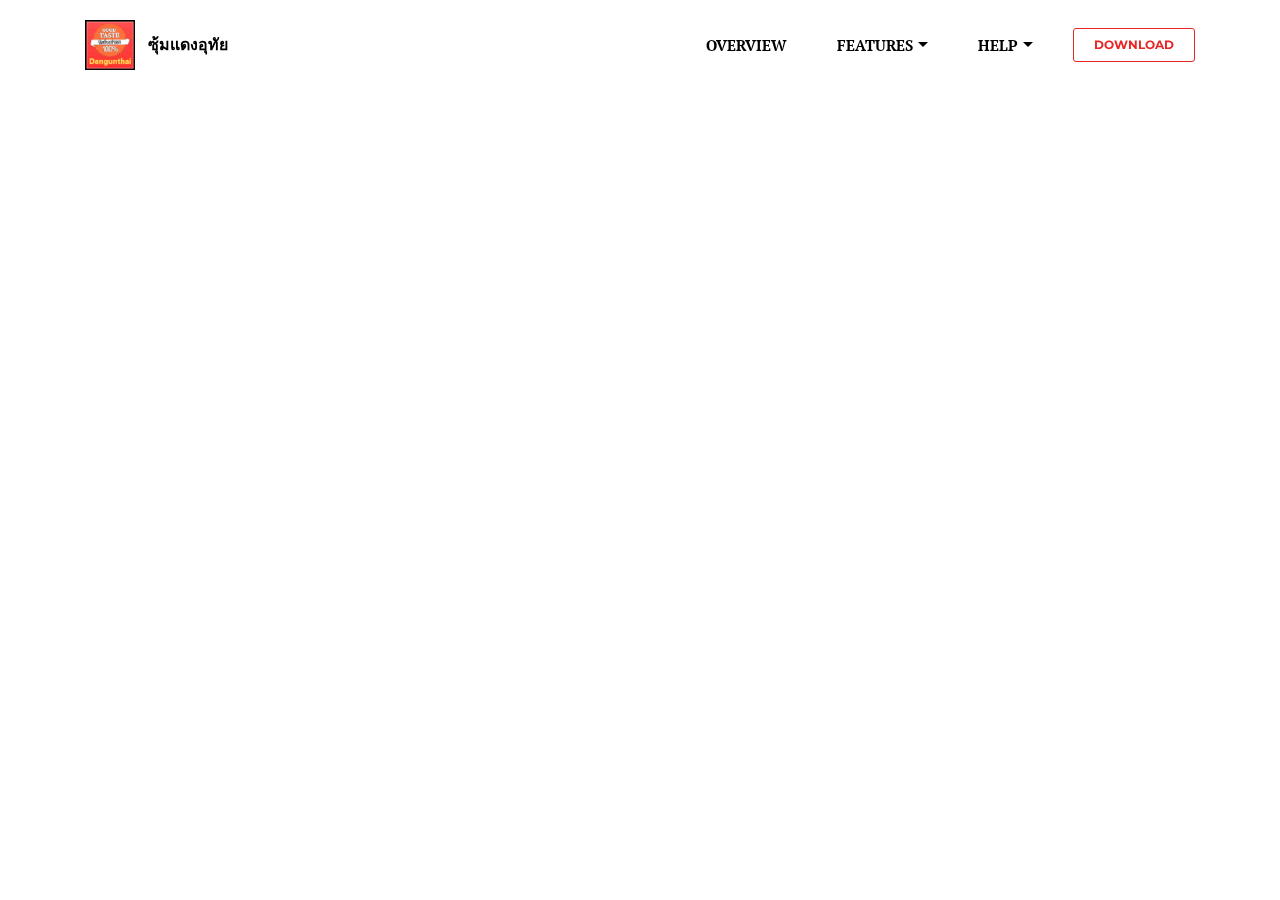
<file: รับจ้างฆ่าคน.html>
<!DOCTYPE html>
<html>
<head>
  <!-- Site made with Mobirise Website Builder v3.12.1, https://mobirise.com -->
  <meta charset="UTF-8">
  <meta http-equiv="X-UA-Compatible" content="IE=edge">
  <meta name="generator" content="Mobirise v3.12.1, mobirise.com">
  <meta name="viewport" content="width=device-width, initial-scale=1">
  <link rel="shortcut icon" href="assets/images/dangunthai-128x128-2.png" type="image/x-icon">
  <meta name="description" content="dangunthai ซุ้มมือปืน รับงานกระทืบคน รับจ้างซ้อมคนในประเทศไทย เช่น กรุงเทพ,ชลบุรี และต่างจังหวัดโดยมือปืนชื่อดังสังกัดซุ้มแดงอุทัย">
  <meta name="keywords" content="รับจ้างฆ่าคน,รับจ้างกระทืบคน,รับจ้างตบคน,รับจ้างชกคน,รับจ้างทำร้ายร่างกาย,กำจัดชู้ นักสืบ,กรุงเทพ,กทม,ชลบุรี,เชียงใหม่,โคราช,dangunthai,ซุ้มมือปืน,วิธีฆ่าคน,ยิงคน,เก็บคน,ลอบฆ่าคน,ทำร้ายร่างกายคน,2017">

  <title>รับจ้างฆ่าคน| ซุ้มมือปืนแดงอุทัย|กทม,th</title>
  <link rel="stylesheet" href="https://fonts.googleapis.com/css?family=Lora:400,700,400italic,700italic&amp;subset=latin">
  <link rel="stylesheet" href="https://fonts.googleapis.com/css?family=Montserrat:400,700">
  <link rel="stylesheet" href="https://fonts.googleapis.com/css?family=Raleway:100,100i,200,200i,300,300i,400,400i,500,500i,600,600i,700,700i,800,800i,900,900i">
  <link rel="stylesheet" href="assets/bootstrap-material-design-font/css/material.css">
  <link rel="stylesheet" href="assets/tether/tether.min.css">
  <link rel="stylesheet" href="assets/bootstrap/css/bootstrap.min.css">
  <link rel="stylesheet" href="assets/dropdown/css/style.css">
  <link rel="stylesheet" href="assets/animate.css/animate.min.css">
  <link rel="stylesheet" href="assets/theme/css/style.css">
  <link rel="stylesheet" href="assets/mobirise/css/mbr-additional.css" type="text/css">
  
  
  
</head>
<body>
<section id="menu-0">

    <nav class="navbar navbar-dropdown bg-color transparent navbar-fixed-top">
        <div class="container">

            <div class="mbr-table">
                <div class="mbr-table-cell">

                    <div class="navbar-brand">
                        <a href="https://dangunthai.github.io/gunman-job.html" target="_blank" class="navbar-logo"><img src="assets/images/dangunthai-128x128-2.png" alt="dangunthai logo" title="ซุ้มมือปืนแดวอุทัย"></a>
                        <a class="navbar-caption text-primary" href="https://mobirise.com">ซุ้มแดงอุทัย</a>
                    </div>

                </div>
                <div class="mbr-table-cell">

                    <button class="navbar-toggler pull-xs-right hidden-md-up" type="button" data-toggle="collapse" data-target="#exCollapsingNavbar">
                        <div class="hamburger-icon"></div>
                    </button>

                    <ul class="nav-dropdown collapse pull-xs-right nav navbar-nav navbar-toggleable-sm" id="exCollapsingNavbar"><li class="nav-item dropdown"><a class="nav-link link" href="https://mobirise.com/">OVERVIEW</a></li><li class="nav-item dropdown"><a class="nav-link link dropdown-toggle" data-toggle="dropdown-submenu" href="https://mobirise.com/" aria-expanded="false">FEATURES</a><div class="dropdown-menu"><a class="dropdown-item" href="https://mobirise.com/">Mobile friendly</a><a class="dropdown-item" href="https://mobirise.com/">Based on Bootstrap</a><div class="dropdown"><a class="dropdown-item dropdown-toggle" data-toggle="dropdown-submenu" href="https://mobirise.com/">Trendy blocks</a><div class="dropdown-menu dropdown-submenu"><a class="dropdown-item" href="https://mobirise.com/">Image/content slider</a><a class="dropdown-item" href="https://mobirise.com/">Contact forms</a><a class="dropdown-item" href="https://mobirise.com/">Image gallery</a><a class="dropdown-item" href="https://mobirise.com/">Mobile menu</a><a class="dropdown-item" href="https://mobirise.com/">Google maps</a><a class="dropdown-item" href="https://mobirise.com/">Social buttons</a><a class="dropdown-item" href="https://mobirise.com/">Google fonts</a><a class="dropdown-item" href="https://mobirise.com/">Video background</a></div></div><a class="dropdown-item" href="https://mobirise.com/">Host anywhere</a></div></li><li class="nav-item dropdown"><a class="nav-link link dropdown-toggle" data-toggle="dropdown-submenu" href="https://mobirise.com/" aria-expanded="false">HELP</a><div class="dropdown-menu"><a class="dropdown-item" href="http://forums.mobirise.com/">Forum</a><a class="dropdown-item" href="https://mobirise.com/">Tutorials</a><a class="dropdown-item" href="https://mobirise.com/">Contact us</a></div></li><li class="nav-item nav-btn"><a class="nav-link btn btn-danger-outline btn-danger" href="https://mobirise.com/">DOWNLOAD</a></li></ul>
                    <button hidden="" class="navbar-toggler navbar-close" type="button" data-toggle="collapse" data-target="#exCollapsingNavbar">
                        <div class="close-icon"></div>
                    </button>

                </div>
            </div>

        </div>
    </nav>

</section>


  <section class="engine"><a rel="external" href="https://mobirise.com">Mobirise Website Creator</a></section><script src="assets/web/assets/jquery/jquery.min.js"></script>
  <script src="assets/tether/tether.min.js"></script>
  <script src="assets/bootstrap/js/bootstrap.min.js"></script>
  <script src="assets/smooth-scroll/smooth-scroll.js"></script>
  <script src="assets/dropdown/js/script.min.js"></script>
  <script src="assets/touch-swipe/jquery.touch-swipe.min.js"></script>
  <script src="assets/viewport-checker/jquery.viewportchecker.js"></script>
  <script src="assets/theme/js/script.js"></script>
  
  
  <input name="animation" type="hidden">
   <div id="scrollToTop" class="scrollToTop mbr-arrow-up"><a style="text-align: center;"><i class="mbr-arrow-up-icon"></i></a></div>
  </body>
</html>
</file>
<file: assets/bootstrap-material-design-font/css/material.css>
@font-face {
  font-family: 'Material-Design-Icons';
  src: url('../fonts/Material-Design-Icons.eot?3ocs8m');
  src: url('../fonts/Material-Design-Icons.eot?#iefix3ocs8m') format('embedded-opentype'), url('../fonts/Material-Design-Icons.woff?3ocs8m') format('woff'), url('../fonts/Material-Design-Icons.ttf?3ocs8m') format('truetype'), url('../fonts/Material-Design-Icons.svg?3ocs8m#Material-Design-Icons') format('svg');
  font-weight: normal;
  font-style: normal;
}
[class^="mdi-"],
[class*="mdi-"] {
  speak: none;
  display: inline-block;
  font-style: normal;
  font-variant:normal;
  font-weight:normal;
  /*font-size:24px;*/
  line-height:1;
  font-family:'Material-Design-Icons' !important;
  text-rendering: auto;
  
  -webkit-font-smoothing: antialiased;
  -moz-osx-font-smoothing: grayscale;
  -webkit-transform: translate(0, 0);
      -ms-transform: translate(0, 0);
          transform: translate(0, 0);
}
[class^="mdi-"]:before,
[class*="mdi-"]:before {
  display: inline-block;
  speak: none;
  text-decoration: inherit;
}
[class^="mdi-"].pull-left,
[class*="mdi-"].pull-left {
  margin-right: .3em;
}
[class^="mdi-"].pull-right,
[class*="mdi-"].pull-right {
  margin-left: .3em;
}
[class^="mdi-"].mdi-lg:before,
[class*="mdi-"].mdi-lg:before,
[class^="mdi-"].mdi-lg:after,
[class*="mdi-"].mdi-lg:after {
  font-size: 1.33333333em;
  line-height: 0.75em;
  vertical-align: -15%;
}
[class^="mdi-"].mdi-2x:before,
[class*="mdi-"].mdi-2x:before,
[class^="mdi-"].mdi-2x:after,
[class*="mdi-"].mdi-2x:after {
  font-size: 2em;
}
[class^="mdi-"].mdi-3x:before,
[class*="mdi-"].mdi-3x:before,
[class^="mdi-"].mdi-3x:after,
[class*="mdi-"].mdi-3x:after {
  font-size: 3em;
}
[class^="mdi-"].mdi-4x:before,
[class*="mdi-"].mdi-4x:before,
[class^="mdi-"].mdi-4x:after,
[class*="mdi-"].mdi-4x:after {
  font-size: 4em;
}
[class^="mdi-"].mdi-5x:before,
[class*="mdi-"].mdi-5x:before,
[class^="mdi-"].mdi-5x:after,
[class*="mdi-"].mdi-5x:after {
  font-size: 5em;
}
[class^="mdi-device-signal-cellular-"]:after,
[class^="mdi-device-battery-"]:after,
[class^="mdi-device-battery-charging-"]:after,
[class^="mdi-device-signal-cellular-connected-no-internet-"]:after,
[class^="mdi-device-signal-wifi-"]:after,
[class^="mdi-device-signal-wifi-statusbar-not-connected"]:after,
.mdi-device-network-wifi:after {
  opacity: .3;
  position: absolute;
  left: 0;
  top: 0;
  z-index: 1;
  display: inline-block;
  speak: none;
  text-decoration: inherit;
}
[class^="mdi-device-signal-cellular-"]:after {
  content: "\e758";
}
[class^="mdi-device-battery-"]:after {
  content: "\e735";
}
[class^="mdi-device-battery-charging-"]:after {
  content: "\e733";
}
[class^="mdi-device-signal-cellular-connected-no-internet-"]:after {
  content: "\e75d";
}
[class^="mdi-device-signal-wifi-"]:after,
.mdi-device-network-wifi:after {
  content: "\e765";
}
[class^="mdi-device-signal-wifi-statusbasr-not-connected"]:after {
  content: "\e8f7";
}
.mdi-device-signal-cellular-off:after,
.mdi-device-signal-cellular-null:after,
.mdi-device-signal-cellular-no-sim:after,
.mdi-device-signal-wifi-off:after,
.mdi-device-signal-wifi-4-bar:after,
.mdi-device-signal-cellular-4-bar:after,
.mdi-device-battery-alert:after,
.mdi-device-signal-cellular-connected-no-internet-4-bar:after,
.mdi-device-battery-std:after,
.mdi-device-battery-full .mdi-device-battery-unknown:after {
  content: "";
}
.mdi-fw {
  width: 1.28571429em;
  text-align: center;
}
.mdi-ul {
  padding-left: 0;
  margin-left: 2.14285714em;
  list-style-type: none;
}
.mdi-ul > li {
  position: relative;
}
.mdi-li {
  position: absolute;
  left: -2.14285714em;
  width: 2.14285714em;
  top: 0.14285714em;
  text-align: center;
}
.mdi-li.mdi-lg {
  left: -1.85714286em;
}
.mdi-border {
  padding: .2em .25em .15em;
  border: solid 0.08em #eeeeee;
  border-radius: .1em;
}
.mdi-spin {
  -webkit-animation: mdi-spin 2s infinite linear;
  animation: mdi-spin 2s infinite linear;
  -webkit-transform-origin: 50% 50%;
  -ms-transform-origin: 50% 50%;
      transform-origin: 50% 50%;
}
.mdi-pulse {
  -webkit-animation: mdi-spin 1s steps(8) infinite;
  animation: mdi-spin 1s steps(8) infinite;
  -webkit-transform-origin: 50% 50%;
  -ms-transform-origin: 50% 50%;
      transform-origin: 50% 50%;
}
@-webkit-keyframes mdi-spin {
  0% {
    -webkit-transform: rotate(0deg);
    transform: rotate(0deg);
  }
  100% {
    -webkit-transform: rotate(359deg);
    transform: rotate(359deg);
  }
}
@keyframes mdi-spin {
  0% {
    -webkit-transform: rotate(0deg);
    transform: rotate(0deg);
  }
  100% {
    -webkit-transform: rotate(359deg);
    transform: rotate(359deg);
  }
}
.mdi-rotate-90 {
  filter: progid:DXImageTransform.Microsoft.BasicImage(rotation=1);
  -webkit-transform: rotate(90deg);
  -ms-transform: rotate(90deg);
  transform: rotate(90deg);
}
.mdi-rotate-180 {
  filter: progid:DXImageTransform.Microsoft.BasicImage(rotation=2);
  -webkit-transform: rotate(180deg);
  -ms-transform: rotate(180deg);
  transform: rotate(180deg);
}
.mdi-rotate-270 {
  filter: progid:DXImageTransform.Microsoft.BasicImage(rotation=3);
  -webkit-transform: rotate(270deg);
  -ms-transform: rotate(270deg);
  transform: rotate(270deg);
}
.mdi-flip-horizontal {
  filter: progid:DXImageTransform.Microsoft.BasicImage(rotation=0, mirror=1);
  -webkit-transform: scale(-1, 1);
  -ms-transform: scale(-1, 1);
  transform: scale(-1, 1);
}
.mdi-flip-vertical {
  filter: progid:DXImageTransform.Microsoft.BasicImage(rotation=2, mirror=1);
  -webkit-transform: scale(1, -1);
  -ms-transform: scale(1, -1);
  transform: scale(1, -1);
}
:root .mdi-rotate-90,
:root .mdi-rotate-180,
:root .mdi-rotate-270,
:root .mdi-flip-horizontal,
:root .mdi-flip-vertical {
  -webkit-filter: none;
          filter: none;
}
.mdi-stack {
  position: relative;
  display: inline-block;
  width: 2em;
  height: 2em;
  line-height: 2em;
  vertical-align: middle;
}
.mdi-stack-1x,
.mdi-stack-2x {
  position: absolute;
  left: 0;
  width: 100%;
  text-align: center;
}
.mdi-stack-1x {
  line-height: inherit;
}
.mdi-stack-2x {
  font-size: 2em;
}
.mdi-inverse {
  color: #ffffff;
}
/* Start Icons */
.mdi-action-3d-rotation:before {
  content: "\e600";
}
.mdi-action-accessibility:before {
  content: "\e601";
}
.mdi-action-account-balance-wallet:before {
  content: "\e602";
}
.mdi-action-account-balance:before {
  content: "\e603";
}
.mdi-action-account-box:before {
  content: "\e604";
}
.mdi-action-account-child:before {
  content: "\e605";
}
.mdi-action-account-circle:before {
  content: "\e606";
}
.mdi-action-add-shopping-cart:before {
  content: "\e607";
}
.mdi-action-alarm-add:before {
  content: "\e608";
}
.mdi-action-alarm-off:before {
  content: "\e609";
}
.mdi-action-alarm-on:before {
  content: "\e60a";
}
.mdi-action-alarm:before {
  content: "\e60b";
}
.mdi-action-android:before {
  content: "\e60c";
}
.mdi-action-announcement:before {
  content: "\e60d";
}
.mdi-action-aspect-ratio:before {
  content: "\e60e";
}
.mdi-action-assessment:before {
  content: "\e60f";
}
.mdi-action-assignment-ind:before {
  content: "\e610";
}
.mdi-action-assignment-late:before {
  content: "\e611";
}
.mdi-action-assignment-return:before {
  content: "\e612";
}
.mdi-action-assignment-returned:before {
  content: "\e613";
}
.mdi-action-assignment-turned-in:before {
  content: "\e614";
}
.mdi-action-assignment:before {
  content: "\e615";
}
.mdi-action-autorenew:before {
  content: "\e616";
}
.mdi-action-backup:before {
  content: "\e617";
}
.mdi-action-book:before {
  content: "\e618";
}
.mdi-action-bookmark-outline:before {
  content: "\e619";
}
.mdi-action-bookmark:before {
  content: "\e61a";
}
.mdi-action-bug-report:before {
  content: "\e61b";
}
.mdi-action-cached:before {
  content: "\e61c";
}
.mdi-action-check-circle:before {
  content: "\e61d";
}
.mdi-action-class:before {
  content: "\e61e";
}
.mdi-action-credit-card:before {
  content: "\e61f";
}
.mdi-action-dashboard:before {
  content: "\e620";
}
.mdi-action-delete:before {
  content: "\e621";
}
.mdi-action-description:before {
  content: "\e622";
}
.mdi-action-dns:before {
  content: "\e623";
}
.mdi-action-done-all:before {
  content: "\e624";
}
.mdi-action-done:before {
  content: "\e625";
}
.mdi-action-event:before {
  content: "\e626";
}
.mdi-action-exit-to-app:before {
  content: "\e627";
}
.mdi-action-explore:before {
  content: "\e628";
}
.mdi-action-extension:before {
  content: "\e629";
}
.mdi-action-face-unlock:before {
  content: "\e62a";
}
.mdi-action-favorite-outline:before {
  content: "\e62b";
}
.mdi-action-favorite:before {
  content: "\e62c";
}
.mdi-action-find-in-page:before {
  content: "\e62d";
}
.mdi-action-find-replace:before {
  content: "\e62e";
}
.mdi-action-flip-to-back:before {
  content: "\e62f";
}
.mdi-action-flip-to-front:before {
  content: "\e630";
}
.mdi-action-get-app:before {
  content: "\e631";
}
.mdi-action-grade:before {
  content: "\e632";
}
.mdi-action-group-work:before {
  content: "\e633";
}
.mdi-action-help:before {
  content: "\e634";
}
.mdi-action-highlight-remove:before {
  content: "\e635";
}
.mdi-action-history:before {
  content: "\e636";
}
.mdi-action-home:before {
  content: "\e637";
}
.mdi-action-https:before {
  content: "\e638";
}
.mdi-action-info-outline:before {
  content: "\e639";
}
.mdi-action-info:before {
  content: "\e63a";
}
.mdi-action-input:before {
  content: "\e63b";
}
.mdi-action-invert-colors:before {
  content: "\e63c";
}
.mdi-action-label-outline:before {
  content: "\e63d";
}
.mdi-action-label:before {
  content: "\e63e";
}
.mdi-action-language:before {
  content: "\e63f";
}
.mdi-action-launch:before {
  content: "\e640";
}
.mdi-action-list:before {
  content: "\e641";
}
.mdi-action-lock-open:before {
  content: "\e642";
}
.mdi-action-lock-outline:before {
  content: "\e643";
}
.mdi-action-lock:before {
  content: "\e644";
}
.mdi-action-loyalty:before {
  content: "\e645";
}
.mdi-action-markunread-mailbox:before {
  content: "\e646";
}
.mdi-action-note-add:before {
  content: "\e647";
}
.mdi-action-open-in-browser:before {
  content: "\e648";
}
.mdi-action-open-in-new:before {
  content: "\e649";
}
.mdi-action-open-with:before {
  content: "\e64a";
}
.mdi-action-pageview:before {
  content: "\e64b";
}
.mdi-action-payment:before {
  content: "\e64c";
}
.mdi-action-perm-camera-mic:before {
  content: "\e64d";
}
.mdi-action-perm-contact-cal:before {
  content: "\e64e";
}
.mdi-action-perm-data-setting:before {
  content: "\e64f";
}
.mdi-action-perm-device-info:before {
  content: "\e650";
}
.mdi-action-perm-identity:before {
  content: "\e651";
}
.mdi-action-perm-media:before {
  content: "\e652";
}
.mdi-action-perm-phone-msg:before {
  content: "\e653";
}
.mdi-action-perm-scan-wifi:before {
  content: "\e654";
}
.mdi-action-picture-in-picture:before {
  content: "\e655";
}
.mdi-action-polymer:before {
  content: "\e656";
}
.mdi-action-print:before {
  content: "\e657";
}
.mdi-action-query-builder:before {
  content: "\e658";
}
.mdi-action-question-answer:before {
  content: "\e659";
}
.mdi-action-receipt:before {
  content: "\e65a";
}
.mdi-action-redeem:before {
  content: "\e65b";
}
.mdi-action-reorder:before {
  content: "\e65c";
}
.mdi-action-report-problem:before {
  content: "\e65d";
}
.mdi-action-restore:before {
  content: "\e65e";
}
.mdi-action-room:before {
  content: "\e65f";
}
.mdi-action-schedule:before {
  content: "\e660";
}
.mdi-action-search:before {
  content: "\e661";
}
.mdi-action-settings-applications:before {
  content: "\e662";
}
.mdi-action-settings-backup-restore:before {
  content: "\e663";
}
.mdi-action-settings-bluetooth:before {
  content: "\e664";
}
.mdi-action-settings-cell:before {
  content: "\e665";
}
.mdi-action-settings-display:before {
  content: "\e666";
}
.mdi-action-settings-ethernet:before {
  content: "\e667";
}
.mdi-action-settings-input-antenna:before {
  content: "\e668";
}
.mdi-action-settings-input-component:before {
  content: "\e669";
}
.mdi-action-settings-input-composite:before {
  content: "\e66a";
}
.mdi-action-settings-input-hdmi:before {
  content: "\e66b";
}
.mdi-action-settings-input-svideo:before {
  content: "\e66c";
}
.mdi-action-settings-overscan:before {
  content: "\e66d";
}
.mdi-action-settings-phone:before {
  content: "\e66e";
}
.mdi-action-settings-power:before {
  content: "\e66f";
}
.mdi-action-settings-remote:before {
  content: "\e670";
}
.mdi-action-settings-voice:before {
  content: "\e671";
}
.mdi-action-settings:before {
  content: "\e672";
}
.mdi-action-shop-two:before {
  content: "\e673";
}
.mdi-action-shop:before {
  content: "\e674";
}
.mdi-action-shopping-basket:before {
  content: "\e675";
}
.mdi-action-shopping-cart:before {
  content: "\e676";
}
.mdi-action-speaker-notes:before {
  content: "\e677";
}
.mdi-action-spellcheck:before {
  content: "\e678";
}
.mdi-action-star-rate:before {
  content: "\e679";
}
.mdi-action-stars:before {
  content: "\e67a";
}
.mdi-action-store:before {
  content: "\e67b";
}
.mdi-action-subject:before {
  content: "\e67c";
}
.mdi-action-supervisor-account:before {
  content: "\e67d";
}
.mdi-action-swap-horiz:before {
  content: "\e67e";
}
.mdi-action-swap-vert-circle:before {
  content: "\e67f";
}
.mdi-action-swap-vert:before {
  content: "\e680";
}
.mdi-action-system-update-tv:before {
  content: "\e681";
}
.mdi-action-tab-unselected:before {
  content: "\e682";
}
.mdi-action-tab:before {
  content: "\e683";
}
.mdi-action-theaters:before {
  content: "\e684";
}
.mdi-action-thumb-down:before {
  content: "\e685";
}
.mdi-action-thumb-up:before {
  content: "\e686";
}
.mdi-action-thumbs-up-down:before {
  content: "\e687";
}
.mdi-action-toc:before {
  content: "\e688";
}
.mdi-action-today:before {
  content: "\e689";
}
.mdi-action-track-changes:before {
  content: "\e68a";
}
.mdi-action-translate:before {
  content: "\e68b";
}
.mdi-action-trending-down:before {
  content: "\e68c";
}
.mdi-action-trending-neutral:before {
  content: "\e68d";
}
.mdi-action-trending-up:before {
  content: "\e68e";
}
.mdi-action-turned-in-not:before {
  content: "\e68f";
}
.mdi-action-turned-in:before {
  content: "\e690";
}
.mdi-action-verified-user:before {
  content: "\e691";
}
.mdi-action-view-agenda:before {
  content: "\e692";
}
.mdi-action-view-array:before {
  content: "\e693";
}
.mdi-action-view-carousel:before {
  content: "\e694";
}
.mdi-action-view-column:before {
  content: "\e695";
}
.mdi-action-view-day:before {
  content: "\e696";
}
.mdi-action-view-headline:before {
  content: "\e697";
}
.mdi-action-view-list:before {
  content: "\e698";
}
.mdi-action-view-module:before {
  content: "\e699";
}
.mdi-action-view-quilt:before {
  content: "\e69a";
}
.mdi-action-view-stream:before {
  content: "\e69b";
}
.mdi-action-view-week:before {
  content: "\e69c";
}
.mdi-action-visibility-off:before {
  content: "\e69d";
}
.mdi-action-visibility:before {
  content: "\e69e";
}
.mdi-action-wallet-giftcard:before {
  content: "\e69f";
}
.mdi-action-wallet-membership:before {
  content: "\e6a0";
}
.mdi-action-wallet-travel:before {
  content: "\e6a1";
}
.mdi-action-work:before {
  content: "\e6a2";
}
.mdi-alert-error:before {
  content: "\e6a3";
}
.mdi-alert-warning:before {
  content: "\e6a4";
}
.mdi-av-album:before {
  content: "\e6a5";
}
.mdi-av-closed-caption:before {
  content: "\e6a6";
}
.mdi-av-equalizer:before {
  content: "\e6a7";
}
.mdi-av-explicit:before {
  content: "\e6a8";
}
.mdi-av-fast-forward:before {
  content: "\e6a9";
}
.mdi-av-fast-rewind:before {
  content: "\e6aa";
}
.mdi-av-games:before {
  content: "\e6ab";
}
.mdi-av-hearing:before {
  content: "\e6ac";
}
.mdi-av-high-quality:before {
  content: "\e6ad";
}
.mdi-av-loop:before {
  content: "\e6ae";
}
.mdi-av-mic-none:before {
  content: "\e6af";
}
.mdi-av-mic-off:before {
  content: "\e6b0";
}
.mdi-av-mic:before {
  content: "\e6b1";
}
.mdi-av-movie:before {
  content: "\e6b2";
}
.mdi-av-my-library-add:before {
  content: "\e6b3";
}
.mdi-av-my-library-books:before {
  content: "\e6b4";
}
.mdi-av-my-library-music:before {
  content: "\e6b5";
}
.mdi-av-new-releases:before {
  content: "\e6b6";
}
.mdi-av-not-interested:before {
  content: "\e6b7";
}
.mdi-av-pause-circle-fill:before {
  content: "\e6b8";
}
.mdi-av-pause-circle-outline:before {
  content: "\e6b9";
}
.mdi-av-pause:before {
  content: "\e6ba";
}
.mdi-av-play-arrow:before {
  content: "\e6bb";
}
.mdi-av-play-circle-fill:before {
  content: "\e6bc";
}
.mdi-av-play-circle-outline:before {
  content: "\e6bd";
}
.mdi-av-play-shopping-bag:before {
  content: "\e6be";
}
.mdi-av-playlist-add:before {
  content: "\e6bf";
}
.mdi-av-queue-music:before {
  content: "\e6c0";
}
.mdi-av-queue:before {
  content: "\e6c1";
}
.mdi-av-radio:before {
  content: "\e6c2";
}
.mdi-av-recent-actors:before {
  content: "\e6c3";
}
.mdi-av-repeat-one:before {
  content: "\e6c4";
}
.mdi-av-repeat:before {
  content: "\e6c5";
}
.mdi-av-replay:before {
  content: "\e6c6";
}
.mdi-av-shuffle:before {
  content: "\e6c7";
}
.mdi-av-skip-next:before {
  content: "\e6c8";
}
.mdi-av-skip-previous:before {
  content: "\e6c9";
}
.mdi-av-snooze:before {
  content: "\e6ca";
}
.mdi-av-stop:before {
  content: "\e6cb";
}
.mdi-av-subtitles:before {
  content: "\e6cc";
}
.mdi-av-surround-sound:before {
  content: "\e6cd";
}
.mdi-av-timer:before {
  content: "\e6ce";
}
.mdi-av-video-collection:before {
  content: "\e6cf";
}
.mdi-av-videocam-off:before {
  content: "\e6d0";
}
.mdi-av-videocam:before {
  content: "\e6d1";
}
.mdi-av-volume-down:before {
  content: "\e6d2";
}
.mdi-av-volume-mute:before {
  content: "\e6d3";
}
.mdi-av-volume-off:before {
  content: "\e6d4";
}
.mdi-av-volume-up:before {
  content: "\e6d5";
}
.mdi-av-web:before {
  content: "\e6d6";
}
.mdi-communication-business:before {
  content: "\e6d7";
}
.mdi-communication-call-end:before {
  content: "\e6d8";
}
.mdi-communication-call-made:before {
  content: "\e6d9";
}
.mdi-communication-call-merge:before {
  content: "\e6da";
}
.mdi-communication-call-missed:before {
  content: "\e6db";
}
.mdi-communication-call-received:before {
  content: "\e6dc";
}
.mdi-communication-call-split:before {
  content: "\e6dd";
}
.mdi-communication-call:before {
  content: "\e6de";
}
.mdi-communication-chat:before {
  content: "\e6df";
}
.mdi-communication-clear-all:before {
  content: "\e6e0";
}
.mdi-communication-comment:before {
  content: "\e6e1";
}
.mdi-communication-contacts:before {
  content: "\e6e2";
}
.mdi-communication-dialer-sip:before {
  content: "\e6e3";
}
.mdi-communication-dialpad:before {
  content: "\e6e4";
}
.mdi-communication-dnd-on:before {
  content: "\e6e5";
}
.mdi-communication-email:before {
  content: "\e6e6";
}
.mdi-communication-forum:before {
  content: "\e6e7";
}
.mdi-communication-import-export:before {
  content: "\e6e8";
}
.mdi-communication-invert-colors-off:before {
  content: "\e6e9";
}
.mdi-communication-invert-colors-on:before {
  content: "\e6ea";
}
.mdi-communication-live-help:before {
  content: "\e6eb";
}
.mdi-communication-location-off:before {
  content: "\e6ec";
}
.mdi-communication-location-on:before {
  content: "\e6ed";
}
.mdi-communication-message:before {
  content: "\e6ee";
}
.mdi-communication-messenger:before {
  content: "\e6ef";
}
.mdi-communication-no-sim:before {
  content: "\e6f0";
}
.mdi-communication-phone:before {
  content: "\e6f1";
}
.mdi-communication-portable-wifi-off:before {
  content: "\e6f2";
}
.mdi-communication-quick-contacts-dialer:before {
  content: "\e6f3";
}
.mdi-communication-quick-contacts-mail:before {
  content: "\e6f4";
}
.mdi-communication-ring-volume:before {
  content: "\e6f5";
}
.mdi-communication-stay-current-landscape:before {
  content: "\e6f6";
}
.mdi-communication-stay-current-portrait:before {
  content: "\e6f7";
}
.mdi-communication-stay-primary-landscape:before {
  content: "\e6f8";
}
.mdi-communication-stay-primary-portrait:before {
  content: "\e6f9";
}
.mdi-communication-swap-calls:before {
  content: "\e6fa";
}
.mdi-communication-textsms:before {
  content: "\e6fb";
}
.mdi-communication-voicemail:before {
  content: "\e6fc";
}
.mdi-communication-vpn-key:before {
  content: "\e6fd";
}
.mdi-content-add-box:before {
  content: "\e6fe";
}
.mdi-content-add-circle-outline:before {
  content: "\e6ff";
}
.mdi-content-add-circle:before {
  content: "\e700";
}
.mdi-content-add:before {
  content: "\e701";
}
.mdi-content-archive:before {
  content: "\e702";
}
.mdi-content-backspace:before {
  content: "\e703";
}
.mdi-content-block:before {
  content: "\e704";
}
.mdi-content-clear:before {
  content: "\e705";
}
.mdi-content-content-copy:before {
  content: "\e706";
}
.mdi-content-content-cut:before {
  content: "\e707";
}
.mdi-content-content-paste:before {
  content: "\e708";
}
.mdi-content-create:before {
  content: "\e709";
}
.mdi-content-drafts:before {
  content: "\e70a";
}
.mdi-content-filter-list:before {
  content: "\e70b";
}
.mdi-content-flag:before {
  content: "\e70c";
}
.mdi-content-forward:before {
  content: "\e70d";
}
.mdi-content-gesture:before {
  content: "\e70e";
}
.mdi-content-inbox:before {
  content: "\e70f";
}
.mdi-content-link:before {
  content: "\e710";
}
.mdi-content-mail:before {
  content: "\e711";
}
.mdi-content-markunread:before {
  content: "\e712";
}
.mdi-content-redo:before {
  content: "\e713";
}
.mdi-content-remove-circle-outline:before {
  content: "\e714";
}
.mdi-content-remove-circle:before {
  content: "\e715";
}
.mdi-content-remove:before {
  content: "\e716";
}
.mdi-content-reply-all:before {
  content: "\e717";
}
.mdi-content-reply:before {
  content: "\e718";
}
.mdi-content-report:before {
  content: "\e719";
}
.mdi-content-save:before {
  content: "\e71a";
}
.mdi-content-select-all:before {
  content: "\e71b";
}
.mdi-content-send:before {
  content: "\e71c";
}
.mdi-content-sort:before {
  content: "\e71d";
}
.mdi-content-text-format:before {
  content: "\e71e";
}
.mdi-content-undo:before {
  content: "\e71f";
}
.mdi-editor-attach-file:before {
  content: "\e776";
}
.mdi-editor-attach-money:before {
  content: "\e777";
}
.mdi-editor-border-all:before {
  content: "\e778";
}
.mdi-editor-border-bottom:before {
  content: "\e779";
}
.mdi-editor-border-clear:before {
  content: "\e77a";
}
.mdi-editor-border-color:before {
  content: "\e77b";
}
.mdi-editor-border-horizontal:before {
  content: "\e77c";
}
.mdi-editor-border-inner:before {
  content: "\e77d";
}
.mdi-editor-border-left:before {
  content: "\e77e";
}
.mdi-editor-border-outer:before {
  content: "\e77f";
}
.mdi-editor-border-right:before {
  content: "\e780";
}
.mdi-editor-border-style:before {
  content: "\e781";
}
.mdi-editor-border-top:before {
  content: "\e782";
}
.mdi-editor-border-vertical:before {
  content: "\e783";
}
.mdi-editor-format-align-center:before {
  content: "\e784";
}
.mdi-editor-format-align-justify:before {
  content: "\e785";
}
.mdi-editor-format-align-left:before {
  content: "\e786";
}
.mdi-editor-format-align-right:before {
  content: "\e787";
}
.mdi-editor-format-bold:before {
  content: "\e788";
}
.mdi-editor-format-clear:before {
  content: "\e789";
}
.mdi-editor-format-color-fill:before {
  content: "\e78a";
}
.mdi-editor-format-color-reset:before {
  content: "\e78b";
}
.mdi-editor-format-color-text:before {
  content: "\e78c";
}
.mdi-editor-format-indent-decrease:before {
  content: "\e78d";
}
.mdi-editor-format-indent-increase:before {
  content: "\e78e";
}
.mdi-editor-format-italic:before {
  content: "\e78f";
}
.mdi-editor-format-line-spacing:before {
  content: "\e790";
}
.mdi-editor-format-list-bulleted:before {
  content: "\e791";
}
.mdi-editor-format-list-numbered:before {
  content: "\e792";
}
.mdi-editor-format-paint:before {
  content: "\e793";
}
.mdi-editor-format-quote:before {
  content: "\e794";
}
.mdi-editor-format-size:before {
  content: "\e795";
}
.mdi-editor-format-strikethrough:before {
  content: "\e796";
}
.mdi-editor-format-textdirection-l-to-r:before {
  content: "\e797";
}
.mdi-editor-format-textdirection-r-to-l:before {
  content: "\e798";
}
.mdi-editor-format-underline:before {
  content: "\e799";
}
.mdi-editor-functions:before {
  content: "\e79a";
}
.mdi-editor-insert-chart:before {
  content: "\e79b";
}
.mdi-editor-insert-comment:before {
  content: "\e79c";
}
.mdi-editor-insert-drive-file:before {
  content: "\e79d";
}
.mdi-editor-insert-emoticon:before {
  content: "\e79e";
}
.mdi-editor-insert-invitation:before {
  content: "\e79f";
}
.mdi-editor-insert-link:before {
  content: "\e7a0";
}
.mdi-editor-insert-photo:before {
  content: "\e7a1";
}
.mdi-editor-merge-type:before {
  content: "\e7a2";
}
.mdi-editor-mode-comment:before {
  content: "\e7a3";
}
.mdi-editor-mode-edit:before {
  content: "\e7a4";
}
.mdi-editor-publish:before {
  content: "\e7a5";
}
.mdi-editor-vertical-align-bottom:before {
  content: "\e7a6";
}
.mdi-editor-vertical-align-center:before {
  content: "\e7a7";
}
.mdi-editor-vertical-align-top:before {
  content: "\e7a8";
}
.mdi-editor-wrap-text:before {
  content: "\e7a9";
}
.mdi-file-attachment:before {
  content: "\e7aa";
}
.mdi-file-cloud-circle:before {
  content: "\e7ab";
}
.mdi-file-cloud-done:before {
  content: "\e7ac";
}
.mdi-file-cloud-download:before {
  content: "\e7ad";
}
.mdi-file-cloud-off:before {
  content: "\e7ae";
}
.mdi-file-cloud-queue:before {
  content: "\e7af";
}
.mdi-file-cloud-upload:before {
  content: "\e7b0";
}
.mdi-file-cloud:before {
  content: "\e7b1";
}
.mdi-file-file-download:before {
  content: "\e7b2";
}
.mdi-file-file-upload:before {
  content: "\e7b3";
}
.mdi-file-folder-open:before {
  content: "\e7b4";
}
.mdi-file-folder-shared:before {
  content: "\e7b5";
}
.mdi-file-folder:before {
  content: "\e7b6";
}
.mdi-device-access-alarm:before {
  content: "\e720";
}
.mdi-device-access-alarms:before {
  content: "\e721";
}
.mdi-device-access-time:before {
  content: "\e722";
}
.mdi-device-add-alarm:before {
  content: "\e723";
}
.mdi-device-airplanemode-off:before {
  content: "\e724";
}
.mdi-device-airplanemode-on:before {
  content: "\e725";
}
.mdi-device-battery-20:before {
  content: "\e726";
}
.mdi-device-battery-30:before {
  content: "\e727";
}
.mdi-device-battery-50:before {
  content: "\e728";
}
.mdi-device-battery-60:before {
  content: "\e729";
}
.mdi-device-battery-80:before {
  content: "\e72a";
}
.mdi-device-battery-90:before {
  content: "\e72b";
}
.mdi-device-battery-alert:before {
  content: "\e72c";
}
.mdi-device-battery-charging-20:before {
  content: "\e72d";
}
.mdi-device-battery-charging-30:before {
  content: "\e72e";
}
.mdi-device-battery-charging-50:before {
  content: "\e72f";
}
.mdi-device-battery-charging-60:before {
  content: "\e730";
}
.mdi-device-battery-charging-80:before {
  content: "\e731";
}
.mdi-device-battery-charging-90:before {
  content: "\e732";
}
.mdi-device-battery-charging-full:before {
  content: "\e733";
}
.mdi-device-battery-full:before {
  content: "\e734";
}
.mdi-device-battery-std:before {
  content: "\e735";
}
.mdi-device-battery-unknown:before {
  content: "\e736";
}
.mdi-device-bluetooth-connected:before {
  content: "\e737";
}
.mdi-device-bluetooth-disabled:before {
  content: "\e738";
}
.mdi-device-bluetooth-searching:before {
  content: "\e739";
}
.mdi-device-bluetooth:before {
  content: "\e73a";
}
.mdi-device-brightness-auto:before {
  content: "\e73b";
}
.mdi-device-brightness-high:before {
  content: "\e73c";
}
.mdi-device-brightness-low:before {
  content: "\e73d";
}
.mdi-device-brightness-medium:before {
  content: "\e73e";
}
.mdi-device-data-usage:before {
  content: "\e73f";
}
.mdi-device-developer-mode:before {
  content: "\e740";
}
.mdi-device-devices:before {
  content: "\e741";
}
.mdi-device-dvr:before {
  content: "\e742";
}
.mdi-device-gps-fixed:before {
  content: "\e743";
}
.mdi-device-gps-not-fixed:before {
  content: "\e744";
}
.mdi-device-gps-off:before {
  content: "\e745";
}
.mdi-device-location-disabled:before {
  content: "\e746";
}
.mdi-device-location-searching:before {
  content: "\e747";
}
.mdi-device-multitrack-audio:before {
  content: "\e748";
}
.mdi-device-network-cell:before {
  content: "\e749";
}
.mdi-device-network-wifi:before {
  content: "\e74a";
}
.mdi-device-nfc:before {
  content: "\e74b";
}
.mdi-device-now-wallpaper:before {
  content: "\e74c";
}
.mdi-device-now-widgets:before {
  content: "\e74d";
}
.mdi-device-screen-lock-landscape:before {
  content: "\e74e";
}
.mdi-device-screen-lock-portrait:before {
  content: "\e74f";
}
.mdi-device-screen-lock-rotation:before {
  content: "\e750";
}
.mdi-device-screen-rotation:before {
  content: "\e751";
}
.mdi-device-sd-storage:before {
  content: "\e752";
}
.mdi-device-settings-system-daydream:before {
  content: "\e753";
}
.mdi-device-signal-cellular-0-bar:before {
  content: "\e754";
}
.mdi-device-signal-cellular-1-bar:before {
  content: "\e755";
}
.mdi-device-signal-cellular-2-bar:before {
  content: "\e756";
}
.mdi-device-signal-cellular-3-bar:before {
  content: "\e757";
}
.mdi-device-signal-cellular-4-bar:before {
  content: "\e758";
}
.mdi-signal-wifi-statusbar-connected-no-internet-after:before {
  content: "\e8f6";
}
.mdi-device-signal-cellular-connected-no-internet-0-bar:before {
  content: "\e759";
}
.mdi-device-signal-cellular-connected-no-internet-1-bar:before {
  content: "\e75a";
}
.mdi-device-signal-cellular-connected-no-internet-2-bar:before {
  content: "\e75b";
}
.mdi-device-signal-cellular-connected-no-internet-3-bar:before {
  content: "\e75c";
}
.mdi-device-signal-cellular-connected-no-internet-4-bar:before {
  content: "\e75d";
}
.mdi-device-signal-cellular-no-sim:before {
  content: "\e75e";
}
.mdi-device-signal-cellular-null:before {
  content: "\e75f";
}
.mdi-device-signal-cellular-off:before {
  content: "\e760";
}
.mdi-device-signal-wifi-0-bar:before {
  content: "\e761";
}
.mdi-device-signal-wifi-1-bar:before {
  content: "\e762";
}
.mdi-device-signal-wifi-2-bar:before {
  content: "\e763";
}
.mdi-device-signal-wifi-3-bar:before {
  content: "\e764";
}
.mdi-device-signal-wifi-4-bar:before {
  content: "\e765";
}
.mdi-device-signal-wifi-off:before {
  content: "\e766";
}
.mdi-device-signal-wifi-statusbar-1-bar:before {
  content: "\e767";
}
.mdi-device-signal-wifi-statusbar-2-bar:before {
  content: "\e768";
}
.mdi-device-signal-wifi-statusbar-3-bar:before {
  content: "\e769";
}
.mdi-device-signal-wifi-statusbar-4-bar:before {
  content: "\e76a";
}
.mdi-device-signal-wifi-statusbar-connected-no-internet-:before {
  content: "\e76b";
}
.mdi-device-signal-wifi-statusbar-connected-no-internet:before {
  content: "\e76f";
}
.mdi-device-signal-wifi-statusbar-connected-no-internet-2:before {
  content: "\e76c";
}
.mdi-device-signal-wifi-statusbar-connected-no-internet-3:before {
  content: "\e76d";
}
.mdi-device-signal-wifi-statusbar-connected-no-internet-4:before {
  content: "\e76e";
}
.mdi-signal-wifi-statusbar-not-connected-after:before {
  content: "\e8f7";
}
.mdi-device-signal-wifi-statusbar-not-connected:before {
  content: "\e770";
}
.mdi-device-signal-wifi-statusbar-null:before {
  content: "\e771";
}
.mdi-device-storage:before {
  content: "\e772";
}
.mdi-device-usb:before {
  content: "\e773";
}
.mdi-device-wifi-lock:before {
  content: "\e774";
}
.mdi-device-wifi-tethering:before {
  content: "\e775";
}
.mdi-hardware-cast-connected:before {
  content: "\e7b7";
}
.mdi-hardware-cast:before {
  content: "\e7b8";
}
.mdi-hardware-computer:before {
  content: "\e7b9";
}
.mdi-hardware-desktop-mac:before {
  content: "\e7ba";
}
.mdi-hardware-desktop-windows:before {
  content: "\e7bb";
}
.mdi-hardware-dock:before {
  content: "\e7bc";
}
.mdi-hardware-gamepad:before {
  content: "\e7bd";
}
.mdi-hardware-headset-mic:before {
  content: "\e7be";
}
.mdi-hardware-headset:before {
  content: "\e7bf";
}
.mdi-hardware-keyboard-alt:before {
  content: "\e7c0";
}
.mdi-hardware-keyboard-arrow-down:before {
  content: "\e7c1";
}
.mdi-hardware-keyboard-arrow-left:before {
  content: "\e7c2";
}
.mdi-hardware-keyboard-arrow-right:before {
  content: "\e7c3";
}
.mdi-hardware-keyboard-arrow-up:before {
  content: "\e7c4";
}
.mdi-hardware-keyboard-backspace:before {
  content: "\e7c5";
}
.mdi-hardware-keyboard-capslock:before {
  content: "\e7c6";
}
.mdi-hardware-keyboard-control:before {
  content: "\e7c7";
}
.mdi-hardware-keyboard-hide:before {
  content: "\e7c8";
}
.mdi-hardware-keyboard-return:before {
  content: "\e7c9";
}
.mdi-hardware-keyboard-tab:before {
  content: "\e7ca";
}
.mdi-hardware-keyboard-voice:before {
  content: "\e7cb";
}
.mdi-hardware-keyboard:before {
  content: "\e7cc";
}
.mdi-hardware-laptop-chromebook:before {
  content: "\e7cd";
}
.mdi-hardware-laptop-mac:before {
  content: "\e7ce";
}
.mdi-hardware-laptop-windows:before {
  content: "\e7cf";
}
.mdi-hardware-laptop:before {
  content: "\e7d0";
}
.mdi-hardware-memory:before {
  content: "\e7d1";
}
.mdi-hardware-mouse:before {
  content: "\e7d2";
}
.mdi-hardware-phone-android:before {
  content: "\e7d3";
}
.mdi-hardware-phone-iphone:before {
  content: "\e7d4";
}
.mdi-hardware-phonelink-off:before {
  content: "\e7d5";
}
.mdi-hardware-phonelink:before {
  content: "\e7d6";
}
.mdi-hardware-security:before {
  content: "\e7d7";
}
.mdi-hardware-sim-card:before {
  content: "\e7d8";
}
.mdi-hardware-smartphone:before {
  content: "\e7d9";
}
.mdi-hardware-speaker:before {
  content: "\e7da";
}
.mdi-hardware-tablet-android:before {
  content: "\e7db";
}
.mdi-hardware-tablet-mac:before {
  content: "\e7dc";
}
.mdi-hardware-tablet:before {
  content: "\e7dd";
}
.mdi-hardware-tv:before {
  content: "\e7de";
}
.mdi-hardware-watch:before {
  content: "\e7df";
}
.mdi-image-add-to-photos:before {
  content: "\e7e0";
}
.mdi-image-adjust:before {
  content: "\e7e1";
}
.mdi-image-assistant-photo:before {
  content: "\e7e2";
}
.mdi-image-audiotrack:before {
  content: "\e7e3";
}
.mdi-image-blur-circular:before {
  content: "\e7e4";
}
.mdi-image-blur-linear:before {
  content: "\e7e5";
}
.mdi-image-blur-off:before {
  content: "\e7e6";
}
.mdi-image-blur-on:before {
  content: "\e7e7";
}
.mdi-image-brightness-1:before {
  content: "\e7e8";
}
.mdi-image-brightness-2:before {
  content: "\e7e9";
}
.mdi-image-brightness-3:before {
  content: "\e7ea";
}
.mdi-image-brightness-4:before {
  content: "\e7eb";
}
.mdi-image-brightness-5:before {
  content: "\e7ec";
}
.mdi-image-brightness-6:before {
  content: "\e7ed";
}
.mdi-image-brightness-7:before {
  content: "\e7ee";
}
.mdi-image-brush:before {
  content: "\e7ef";
}
.mdi-image-camera-alt:before {
  content: "\e7f0";
}
.mdi-image-camera-front:before {
  content: "\e7f1";
}
.mdi-image-camera-rear:before {
  content: "\e7f2";
}
.mdi-image-camera-roll:before {
  content: "\e7f3";
}
.mdi-image-camera:before {
  content: "\e7f4";
}
.mdi-image-center-focus-strong:before {
  content: "\e7f5";
}
.mdi-image-center-focus-weak:before {
  content: "\e7f6";
}
.mdi-image-collections:before {
  content: "\e7f7";
}
.mdi-image-color-lens:before {
  content: "\e7f8";
}
.mdi-image-colorize:before {
  content: "\e7f9";
}
.mdi-image-compare:before {
  content: "\e7fa";
}
.mdi-image-control-point-duplicate:before {
  content: "\e7fb";
}
.mdi-image-control-point:before {
  content: "\e7fc";
}
.mdi-image-crop-3-2:before {
  content: "\e7fd";
}
.mdi-image-crop-5-4:before {
  content: "\e7fe";
}
.mdi-image-crop-7-5:before {
  content: "\e7ff";
}
.mdi-image-crop-16-9:before {
  content: "\e800";
}
.mdi-image-crop-din:before {
  content: "\e801";
}
.mdi-image-crop-free:before {
  content: "\e802";
}
.mdi-image-crop-landscape:before {
  content: "\e803";
}
.mdi-image-crop-original:before {
  content: "\e804";
}
.mdi-image-crop-portrait:before {
  content: "\e805";
}
.mdi-image-crop-square:before {
  content: "\e806";
}
.mdi-image-crop:before {
  content: "\e807";
}
.mdi-image-dehaze:before {
  content: "\e808";
}
.mdi-image-details:before {
  content: "\e809";
}
.mdi-image-edit:before {
  content: "\e80a";
}
.mdi-image-exposure-minus-1:before {
  content: "\e80b";
}
.mdi-image-exposure-minus-2:before {
  content: "\e80c";
}
.mdi-image-exposure-plus-1:before {
  content: "\e80d";
}
.mdi-image-exposure-plus-2:before {
  content: "\e80e";
}
.mdi-image-exposure-zero:before {
  content: "\e80f";
}
.mdi-image-exposure:before {
  content: "\e810";
}
.mdi-image-filter-1:before {
  content: "\e811";
}
.mdi-image-filter-2:before {
  content: "\e812";
}
.mdi-image-filter-3:before {
  content: "\e813";
}
.mdi-image-filter-4:before {
  content: "\e814";
}
.mdi-image-filter-5:before {
  content: "\e815";
}
.mdi-image-filter-6:before {
  content: "\e816";
}
.mdi-image-filter-7:before {
  content: "\e817";
}
.mdi-image-filter-8:before {
  content: "\e818";
}
.mdi-image-filter-9-plus:before {
  content: "\e819";
}
.mdi-image-filter-9:before {
  content: "\e81a";
}
.mdi-image-filter-b-and-w:before {
  content: "\e81b";
}
.mdi-image-filter-center-focus:before {
  content: "\e81c";
}
.mdi-image-filter-drama:before {
  content: "\e81d";
}
.mdi-image-filter-frames:before {
  content: "\e81e";
}
.mdi-image-filter-hdr:before {
  content: "\e81f";
}
.mdi-image-filter-none:before {
  content: "\e820";
}
.mdi-image-filter-tilt-shift:before {
  content: "\e821";
}
.mdi-image-filter-vintage:before {
  content: "\e822";
}
.mdi-image-filter:before {
  content: "\e823";
}
.mdi-image-flare:before {
  content: "\e824";
}
.mdi-image-flash-auto:before {
  content: "\e825";
}
.mdi-image-flash-off:before {
  content: "\e826";
}
.mdi-image-flash-on:before {
  content: "\e827";
}
.mdi-image-flip:before {
  content: "\e828";
}
.mdi-image-gradient:before {
  content: "\e829";
}
.mdi-image-grain:before {
  content: "\e82a";
}
.mdi-image-grid-off:before {
  content: "\e82b";
}
.mdi-image-grid-on:before {
  content: "\e82c";
}
.mdi-image-hdr-off:before {
  content: "\e82d";
}
.mdi-image-hdr-on:before {
  content: "\e82e";
}
.mdi-image-hdr-strong:before {
  content: "\e82f";
}
.mdi-image-hdr-weak:before {
  content: "\e830";
}
.mdi-image-healing:before {
  content: "\e831";
}
.mdi-image-image-aspect-ratio:before {
  content: "\e832";
}
.mdi-image-image:before {
  content: "\e833";
}
.mdi-image-iso:before {
  content: "\e834";
}
.mdi-image-landscape:before {
  content: "\e835";
}
.mdi-image-leak-add:before {
  content: "\e836";
}
.mdi-image-leak-remove:before {
  content: "\e837";
}
.mdi-image-lens:before {
  content: "\e838";
}
.mdi-image-looks-3:before {
  content: "\e839";
}
.mdi-image-looks-4:before {
  content: "\e83a";
}
.mdi-image-looks-5:before {
  content: "\e83b";
}
.mdi-image-looks-6:before {
  content: "\e83c";
}
.mdi-image-looks-one:before {
  content: "\e83d";
}
.mdi-image-looks-two:before {
  content: "\e83e";
}
.mdi-image-looks:before {
  content: "\e83f";
}
.mdi-image-loupe:before {
  content: "\e840";
}
.mdi-image-movie-creation:before {
  content: "\e841";
}
.mdi-image-nature-people:before {
  content: "\e842";
}
.mdi-image-nature:before {
  content: "\e843";
}
.mdi-image-navigate-before:before {
  content: "\e844";
}
.mdi-image-navigate-next:before {
  content: "\e845";
}
.mdi-image-palette:before {
  content: "\e846";
}
.mdi-image-panorama-fisheye:before {
  content: "\e847";
}
.mdi-image-panorama-horizontal:before {
  content: "\e848";
}
.mdi-image-panorama-vertical:before {
  content: "\e849";
}
.mdi-image-panorama-wide-angle:before {
  content: "\e84a";
}
.mdi-image-panorama:before {
  content: "\e84b";
}
.mdi-image-photo-album:before {
  content: "\e84c";
}
.mdi-image-photo-camera:before {
  content: "\e84d";
}
.mdi-image-photo-library:before {
  content: "\e84e";
}
.mdi-image-photo:before {
  content: "\e84f";
}
.mdi-image-portrait:before {
  content: "\e850";
}
.mdi-image-remove-red-eye:before {
  content: "\e851";
}
.mdi-image-rotate-left:before {
  content: "\e852";
}
.mdi-image-rotate-right:before {
  content: "\e853";
}
.mdi-image-slideshow:before {
  content: "\e854";
}
.mdi-image-straighten:before {
  content: "\e855";
}
.mdi-image-style:before {
  content: "\e856";
}
.mdi-image-switch-camera:before {
  content: "\e857";
}
.mdi-image-switch-video:before {
  content: "\e858";
}
.mdi-image-tag-faces:before {
  content: "\e859";
}
.mdi-image-texture:before {
  content: "\e85a";
}
.mdi-image-timelapse:before {
  content: "\e85b";
}
.mdi-image-timer-3:before {
  content: "\e85c";
}
.mdi-image-timer-10:before {
  content: "\e85d";
}
.mdi-image-timer-auto:before {
  content: "\e85e";
}
.mdi-image-timer-off:before {
  content: "\e85f";
}
.mdi-image-timer:before {
  content: "\e860";
}
.mdi-image-tonality:before {
  content: "\e861";
}
.mdi-image-transform:before {
  content: "\e862";
}
.mdi-image-tune:before {
  content: "\e863";
}
.mdi-image-wb-auto:before {
  content: "\e864";
}
.mdi-image-wb-cloudy:before {
  content: "\e865";
}
.mdi-image-wb-incandescent:before {
  content: "\e866";
}
.mdi-image-wb-irradescent:before {
  content: "\e867";
}
.mdi-image-wb-sunny:before {
  content: "\e868";
}
.mdi-maps-beenhere:before {
  content: "\e869";
}
.mdi-maps-directions-bike:before {
  content: "\e86a";
}
.mdi-maps-directions-bus:before {
  content: "\e86b";
}
.mdi-maps-directions-car:before {
  content: "\e86c";
}
.mdi-maps-directions-ferry:before {
  content: "\e86d";
}
.mdi-maps-directions-subway:before {
  content: "\e86e";
}
.mdi-maps-directions-train:before {
  content: "\e86f";
}
.mdi-maps-directions-transit:before {
  content: "\e870";
}
.mdi-maps-directions-walk:before {
  content: "\e871";
}
.mdi-maps-directions:before {
  content: "\e872";
}
.mdi-maps-flight:before {
  content: "\e873";
}
.mdi-maps-hotel:before {
  content: "\e874";
}
.mdi-maps-layers-clear:before {
  content: "\e875";
}
.mdi-maps-layers:before {
  content: "\e876";
}
.mdi-maps-local-airport:before {
  content: "\e877";
}
.mdi-maps-local-atm:before {
  content: "\e878";
}
.mdi-maps-local-attraction:before {
  content: "\e879";
}
.mdi-maps-local-bar:before {
  content: "\e87a";
}
.mdi-maps-local-cafe:before {
  content: "\e87b";
}
.mdi-maps-local-car-wash:before {
  content: "\e87c";
}
.mdi-maps-local-convenience-store:before {
  content: "\e87d";
}
.mdi-maps-local-drink:before {
  content: "\e87e";
}
.mdi-maps-local-florist:before {
  content: "\e87f";
}
.mdi-maps-local-gas-station:before {
  content: "\e880";
}
.mdi-maps-local-grocery-store:before {
  content: "\e881";
}
.mdi-maps-local-hospital:before {
  content: "\e882";
}
.mdi-maps-local-hotel:before {
  content: "\e883";
}
.mdi-maps-local-laundry-service:before {
  content: "\e884";
}
.mdi-maps-local-library:before {
  content: "\e885";
}
.mdi-maps-local-mall:before {
  content: "\e886";
}
.mdi-maps-local-movies:before {
  content: "\e887";
}
.mdi-maps-local-offer:before {
  content: "\e888";
}
.mdi-maps-local-parking:before {
  content: "\e889";
}
.mdi-maps-local-pharmacy:before {
  content: "\e88a";
}
.mdi-maps-local-phone:before {
  content: "\e88b";
}
.mdi-maps-local-pizza:before {
  content: "\e88c";
}
.mdi-maps-local-play:before {
  content: "\e88d";
}
.mdi-maps-local-post-office:before {
  content: "\e88e";
}
.mdi-maps-local-print-shop:before {
  content: "\e88f";
}
.mdi-maps-local-restaurant:before {
  content: "\e890";
}
.mdi-maps-local-see:before {
  content: "\e891";
}
.mdi-maps-local-shipping:before {
  content: "\e892";
}
.mdi-maps-local-taxi:before {
  content: "\e893";
}
.mdi-maps-location-history:before {
  content: "\e894";
}
.mdi-maps-map:before {
  content: "\e895";
}
.mdi-maps-my-location:before {
  content: "\e896";
}
.mdi-maps-navigation:before {
  content: "\e897";
}
.mdi-maps-pin-drop:before {
  content: "\e898";
}
.mdi-maps-place:before {
  content: "\e899";
}
.mdi-maps-rate-review:before {
  content: "\e89a";
}
.mdi-maps-restaurant-menu:before {
  content: "\e89b";
}
.mdi-maps-satellite:before {
  content: "\e89c";
}
.mdi-maps-store-mall-directory:before {
  content: "\e89d";
}
.mdi-maps-terrain:before {
  content: "\e89e";
}
.mdi-maps-traffic:before {
  content: "\e89f";
}
.mdi-navigation-apps:before {
  content: "\e8a0";
}
.mdi-navigation-arrow-back:before {
  content: "\e8a1";
}
.mdi-navigation-arrow-drop-down-circle:before {
  content: "\e8a2";
}
.mdi-navigation-arrow-drop-down:before {
  content: "\e8a3";
}
.mdi-navigation-arrow-drop-up:before {
  content: "\e8a4";
}
.mdi-navigation-arrow-forward:before {
  content: "\e8a5";
}
.mdi-navigation-cancel:before {
  content: "\e8a6";
}
.mdi-navigation-check:before {
  content: "\e8a7";
}
.mdi-navigation-chevron-left:before {
  content: "\e8a8";
}
.mdi-navigation-chevron-right:before {
  content: "\e8a9";
}
.mdi-navigation-close:before {
  content: "\e8aa";
}
.mdi-navigation-expand-less:before {
  content: "\e8ab";
}
.mdi-navigation-expand-more:before {
  content: "\e8ac";
}
.mdi-navigation-fullscreen-exit:before {
  content: "\e8ad";
}
.mdi-navigation-fullscreen:before {
  content: "\e8ae";
}
.mdi-navigation-menu:before {
  content: "\e8af";
}
.mdi-navigation-more-horiz:before {
  content: "\e8b0";
}
.mdi-navigation-more-vert:before {
  content: "\e8b1";
}
.mdi-navigation-refresh:before {
  content: "\e8b2";
}
.mdi-navigation-unfold-less:before {
  content: "\e8b3";
}
.mdi-navigation-unfold-more:before {
  content: "\e8b4";
}
.mdi-notification-adb:before {
  content: "\e8b5";
}
.mdi-notification-bluetooth-audio:before {
  content: "\e8b6";
}
.mdi-notification-disc-full:before {
  content: "\e8b7";
}
.mdi-notification-dnd-forwardslash:before {
  content: "\e8b8";
}
.mdi-notification-do-not-disturb:before {
  content: "\e8b9";
}
.mdi-notification-drive-eta:before {
  content: "\e8ba";
}
.mdi-notification-event-available:before {
  content: "\e8bb";
}
.mdi-notification-event-busy:before {
  content: "\e8bc";
}
.mdi-notification-event-note:before {
  content: "\e8bd";
}
.mdi-notification-folder-special:before {
  content: "\e8be";
}
.mdi-notification-mms:before {
  content: "\e8bf";
}
.mdi-notification-more:before {
  content: "\e8c0";
}
.mdi-notification-network-locked:before {
  content: "\e8c1";
}
.mdi-notification-phone-bluetooth-speaker:before {
  content: "\e8c2";
}
.mdi-notification-phone-forwarded:before {
  content: "\e8c3";
}
.mdi-notification-phone-in-talk:before {
  content: "\e8c4";
}
.mdi-notification-phone-locked:before {
  content: "\e8c5";
}
.mdi-notification-phone-missed:before {
  content: "\e8c6";
}
.mdi-notification-phone-paused:before {
  content: "\e8c7";
}
.mdi-notification-play-download:before {
  content: "\e8c8";
}
.mdi-notification-play-install:before {
  content: "\e8c9";
}
.mdi-notification-sd-card:before {
  content: "\e8ca";
}
.mdi-notification-sim-card-alert:before {
  content: "\e8cb";
}
.mdi-notification-sms-failed:before {
  content: "\e8cc";
}
.mdi-notification-sms:before {
  content: "\e8cd";
}
.mdi-notification-sync-disabled:before {
  content: "\e8ce";
}
.mdi-notification-sync-problem:before {
  content: "\e8cf";
}
.mdi-notification-sync:before {
  content: "\e8d0";
}
.mdi-notification-system-update:before {
  content: "\e8d1";
}
.mdi-notification-tap-and-play:before {
  content: "\e8d2";
}
.mdi-notification-time-to-leave:before {
  content: "\e8d3";
}
.mdi-notification-vibration:before {
  content: "\e8d4";
}
.mdi-notification-voice-chat:before {
  content: "\e8d5";
}
.mdi-notification-vpn-lock:before {
  content: "\e8d6";
}
.mdi-social-cake:before {
  content: "\e8d7";
}
.mdi-social-domain:before {
  content: "\e8d8";
}
.mdi-social-group-add:before {
  content: "\e8d9";
}
.mdi-social-group:before {
  content: "\e8da";
}
.mdi-social-location-city:before {
  content: "\e8db";
}
.mdi-social-mood:before {
  content: "\e8dc";
}
.mdi-social-notifications-none:before {
  content: "\e8dd";
}
.mdi-social-notifications-off:before {
  content: "\e8de";
}
.mdi-social-notifications-on:before {
  content: "\e8df";
}
.mdi-social-notifications-paused:before {
  content: "\e8e0";
}
.mdi-social-notifications:before {
  content: "\e8e1";
}
.mdi-social-pages:before {
  content: "\e8e2";
}
.mdi-social-party-mode:before {
  content: "\e8e3";
}
.mdi-social-people-outline:before {
  content: "\e8e4";
}
.mdi-social-people:before {
  content: "\e8e5";
}
.mdi-social-person-add:before {
  content: "\e8e6";
}
.mdi-social-person-outline:before {
  content: "\e8e7";
}
.mdi-social-person:before {
  content: "\e8e8";
}
.mdi-social-plus-one:before {
  content: "\e8e9";
}
.mdi-social-poll:before {
  content: "\e8ea";
}
.mdi-social-public:before {
  content: "\e8eb";
}
.mdi-social-school:before {
  content: "\e8ec";
}
.mdi-social-share:before {
  content: "\e8ed";
}
.mdi-social-whatshot:before {
  content: "\e8ee";
}
.mdi-toggle-check-box-outline-blank:before {
  content: "\e8ef";
}
.mdi-toggle-check-box:before {
  content: "\e8f0";
}
.mdi-toggle-radio-button-off:before {
  content: "\e8f1";
}
.mdi-toggle-radio-button-on:before {
  content: "\e8f2";
}
.mdi-toggle-star-half:before {
  content: "\e8f3";
}
.mdi-toggle-star-outline:before {
  content: "\e8f4";
}
.mdi-toggle-star:before {
  content: "\e8f5";
}
</file>
<file: assets/facebook-plugin/style.css>
.mbr-section.mbr-section__comments{
    position: relative;
}
.mbr-section__comments{
    background-size: cover;
}
</file>
<file: assets/dropdown/css/style.css>
.navbar-dropdown {
  left: 0;
  padding: 0;
  position: absolute;
  right: 0;
  top: 0;
  transition: all 0.45s ease;
  z-index: 1030; }
  .navbar-dropdown .navbar-brand {
    float: none;
    font-size: 0;
    padding: 1.25rem 0;
    position: relative;
    transition: padding 0.25s ease;
    white-space: nowrap; }
    .navbar-dropdown .navbar-brand::before {
      content: "";
      display: inline-block;
      height: 100%;
      vertical-align: middle; }
  .navbar-dropdown .navbar-logo,
  .navbar-dropdown .navbar-caption {
    display: inline-block;
    vertical-align: middle; }
  .navbar-dropdown .navbar-logo {
    margin-right: 0.8rem;
    transition: margin 0.3s ease-in-out; }
    .navbar-dropdown .navbar-logo img {
      height: 3.125rem;
      transition: all 0.3s ease-in-out; }
  .navbar-dropdown .mbr-table-cell {
    height: 5.625rem; }
  .navbar-dropdown .navbar-caption {
    font-family: "Montserrat";
    font-size: 1rem;
    font-weight: 700;
    white-space: normal; }
    .navbar-dropdown .navbar-caption, .navbar-dropdown .navbar-caption:hover {
      color: inherit;
      text-decoration: none; }
  .navbar-dropdown.navbar-fixed-top {
    position: fixed; }
  .navbar-dropdown.bg-color.transparent {
    background: none !important; }
  .navbar-dropdown.navbar-short .navbar-brand {
    padding: 0.625rem 0; }
  .navbar-dropdown.navbar-short .navbar-logo {
    margin-right: 0.5rem; }
    .navbar-dropdown.navbar-short .navbar-logo img {
      height: 2.375rem; }
  .navbar-dropdown.navbar-short .mbr-table-cell {
    height: 3.625rem; }
  .navbar-dropdown .navbar-close {
    left: 0.6875rem;
    position: fixed;
    top: 0.75rem;
    z-index: 1000; }
  .navbar-dropdown.opened {
    background: none !important; }
    .navbar-dropdown.opened .navbar-brand,
    .navbar-dropdown.opened .navbar-toggler {
      display: none; }
  .navbar-dropdown .hamburger-icon {
    content: "";
    width: 16px;
    -webkit-box-shadow: 0 -6px 0 1px,0 0 0 1px,0 6px 0 1px;
    -moz-box-shadow: 0 -6px 0 1px,0 0 0 1px,0 6px 0 1px;
    box-shadow: 0 -6px 0 1px,0 0 0 1px,0 6px 0 1px; }
  .navbar-dropdown .close-icon {
    position: relative;
    width: 21px;
    height: 21px;
    overflow: hidden; }
    .navbar-dropdown .close-icon::before, .navbar-dropdown .close-icon::after {
      content: '';
      position: absolute;
      height: 2px;
      width: 100%;
      top: 50%;
      left: 0;
      margin-top: -1px; }
    .navbar-dropdown .close-icon::before {
      transform: rotate(45deg);
      -ms-transform: rotate(45deg);
      -webkit-transform: rotate(45deg); }
    .navbar-dropdown .close-icon::after {
      transform: rotate(-45deg);
      -ms-transform: rotate(-45deg);
      -webkit-transform: rotate(-45deg); }

.dropdown-menu .dropdown-toggle[data-toggle="dropdown-submenu"]::after {
  border-bottom: 0.35em solid transparent;
  border-left: 0.35em solid;
  border-right: 0;
  border-top: 0.35em solid transparent;
  margin-left: 0.3rem; }

.dropdown-menu .dropdown-item:focus {
  outline: 0; }

.nav-dropdown {
  display: table !important;
  font-family: "Montserrat";
  font-size: 0.75rem;
  font-weight: 700;
  height: auto !important; }
  .nav-dropdown .nav-item {
    display: table-cell;
    float: none;
    vertical-align: middle; }
  .nav-dropdown .nav-btn {
    padding-left: 1rem; }
  .nav-dropdown .link {
    margin: 1.667em;
    padding: 0;
    transition: color .2s ease-in-out; }
    .nav-dropdown .link.dropdown-toggle {
      margin-right: 2.583em; }
      .nav-dropdown .link.dropdown-toggle::after {
        margin-left: .25rem;
        border-top: 0.35em solid;
        border-right: 0.35em solid transparent;
        border-left: 0.35em solid transparent;
        border-bottom: 0; }
      .nav-dropdown .link.dropdown-toggle::after {
        display: block;
        margin-top: -0.1667em;
        position: absolute;
        right: 1.3333em;
        top: 50%; }
      .nav-dropdown .link.dropdown-toggle[aria-expanded="true"] {
        margin: 0;
        padding: 1.667em 2.583em 1.667em 1.667em; }
  .nav-dropdown .link::after,
  .nav-dropdown .dropdown-item::after {
    color: inherit; }
  .nav-dropdown .btn {
    font-size: 0.75rem;
    font-weight: 700;
    letter-spacing: 0;
    margin-bottom: 0;
    padding-left: 1.25rem;
    padding-right: 1.25rem; }
  .nav-dropdown .dropdown-menu {
    border-radius: 0;
    border: 0;
    left: 0;
    margin: 0;
    padding-bottom: 1.25rem;
    padding-top: 1.25rem; }
  .nav-dropdown .dropdown-submenu {
    left: 100%;
    margin-left: 0.125rem;
    margin-top: -1.25rem;
    top: 0; }
  .nav-dropdown .dropdown-item {
    font-size: 0.8125rem;
    font-weight: 500;
    line-height: 2;
    padding: 0.3846em 4.615em 0.3846em 1.5385em;
    position: relative;
    transition: color .2s ease-in-out, background-color .2s ease-in-out; }
    .nav-dropdown .dropdown-item::after {
      margin-top: -0.3077em;
      position: absolute;
      right: 1.1538em;
      top: 50%; }
    .nav-dropdown .dropdown-item:focus, .nav-dropdown .dropdown-item:hover {
      background: none; }

@media (max-width: 767px) {
  .nav-dropdown.navbar-toggleable-sm {
    bottom: 0;
    display: none;
    left: 0;
    overflow-x: hidden;
    position: fixed;
    top: 0;
    transform: translateX(-100%);
    -ms-transform: translateX(-100%);
    -webkit-transform: translateX(-100%);
    width: 18.75rem;
    z-index: 999; } }
.nav-dropdown.navbar-toggleable-xl {
  bottom: 0;
  display: none;
  left: 0;
  overflow-x: hidden;
  position: fixed;
  top: 0;
  transform: translateX(-100%);
  -ms-transform: translateX(-100%);
  -webkit-transform: translateX(-100%);
  width: 18.75rem;
  z-index: 999; }

.nav-dropdown-sm {
  display: block !important;
  overflow-x: hidden;
  overflow: auto;
  padding-top: 3.875rem; }
  .nav-dropdown-sm::after {
    content: "";
    display: block;
    height: 3rem;
    width: 100%; }
  .nav-dropdown-sm.collapse.in ~ .navbar-close {
    display: block !important; }
  .nav-dropdown-sm.collapsing, .nav-dropdown-sm.collapse.in {
    transform: translateX(0);
    -ms-transform: translateX(0);
    -webkit-transform: translateX(0);
    transition: all 0.25s ease-out;
    -webkit-transition: all 0.25s ease-out; }
  .nav-dropdown-sm.collapsing[aria-expanded="false"] {
    transform: translateX(-100%);
    -ms-transform: translateX(-100%);
    -webkit-transform: translateX(-100%); }
  .nav-dropdown-sm .nav-item {
    display: block;
    margin-left: 0 !important;
    padding-left: 0; }
  .nav-dropdown-sm .link,
  .nav-dropdown-sm .dropdown-item {
    border-top: 1px dotted rgba(255, 255, 255, 0.1);
    font-size: 0.8125rem;
    line-height: 1.6;
    margin: 0 !important;
    padding: 0.875rem 2.4rem 0.875rem 1.5625rem !important;
    position: relative;
    white-space: normal; }
    .nav-dropdown-sm .link:focus, .nav-dropdown-sm .link:hover,
    .nav-dropdown-sm .dropdown-item:focus,
    .nav-dropdown-sm .dropdown-item:hover {
      background: rgba(0, 0, 0, 0.2) !important; }
  .nav-dropdown-sm .nav-btn {
    position: relative;
    padding: 1.5625rem 1.5625rem 0 1.5625rem; }
    .nav-dropdown-sm .nav-btn::before {
      border-top: 1px dotted rgba(255, 255, 255, 0.1);
      content: "";
      left: 0;
      position: absolute;
      top: 0;
      width: 100%; }
    .nav-dropdown-sm .nav-btn + .nav-btn {
      padding-top: 0.625rem; }
      .nav-dropdown-sm .nav-btn + .nav-btn::before {
        display: none; }
  .nav-dropdown-sm .btn {
    padding: 0.625rem 0; }
  .nav-dropdown-sm .dropdown-toggle::after {
    position: absolute;
    right: 1.25rem;
    top: 50%;
    margin-top: -0.154em; }
  .nav-dropdown-sm .dropdown-toggle[data-toggle="dropdown-submenu"]::after {
    margin-left: .25rem;
    border-top: 0.35em solid;
    border-right: 0.35em solid transparent;
    border-left: 0.35em solid transparent;
    border-bottom: 0; }
  .nav-dropdown-sm .dropdown-toggle[data-toggle="dropdown-submenu"][aria-expanded="true"]::after {
    border-top: 0;
    border-right: 0.35em solid transparent;
    border-left: 0.35em solid transparent;
    border-bottom: 0.35em solid; }
  .nav-dropdown-sm .dropdown-menu {
    margin: 0;
    padding: 0;
    position: relative;
    top: 0;
    left: 0;
    width: 100%;
    border: 0;
    float: none;
    border-radius: 0;
    background: none; }

.is-builder .nav-dropdown.collapsing {
  transition: none !important; }

/*# sourceMappingURL=style.css.map */
</file>
<file: assets/mobirise/css/mbr-additional.css>
@import url(https://fonts.googleapis.com/css?family=PT+Serif:400,400i,700,700i);
@import url(https://fonts.googleapis.com/css?family=Montserrat:400,700);
@import url(https://fonts.googleapis.com/css?family=Lora:400,700);
@import url(https://fonts.googleapis.com/css?family=PT+Sans:400,700);




body,
input,
textarea,
.mbr-company .list-group-text {
  font-family: 'PT Sans', sans-serif;
}
.mbr-footer-content li,
.mbr-footer .mbr-contacts li {
  font-family: 'PT Sans', sans-serif;
}
.btn,
.alert,
h1,
h2,
h3,
h4,
h5,
h6,
.h1,
.h2,
.h3,
.h4,
.h5,
.h6,
.display-1,
.display-2,
.display-3,
.display-4,
.mbr-figure .mbr-figure-caption,
.mbr-gallery-title,
.mbr-map [data-state-details],
.mbr-price {
  font-family: 'Montserrat', sans-serif;
}
.mbr-footer-content h1,
.mbr-footer .mbr-contacts h1,
.mbr-footer-content h2,
.mbr-footer .mbr-contacts h2,
.mbr-footer-content h3,
.mbr-footer .mbr-contacts h3,
.mbr-footer-content h4,
.mbr-footer .mbr-contacts h4,
.mbr-footer-content p strong,
.mbr-footer .mbr-contacts p strong,
.mbr-footer-content strong,
.mbr-footer .mbr-contacts strong {
  font-family: 'Montserrat', sans-serif;
}
.btn-sm,
.lead a,
.lead blockquote,
.mbr-section-subtitle,
.mbr-section-hero .mbr-section-lead,
.mbr-cards .card-subtitle,
.mbr-testimonial .card-block {
  font-family: 'Lora', serif;
}
.mbr-author-name {
  font-family: 'Montserrat', sans-serif;
}
.mbr-author-desc {
  font-family: 'Lora', serif;
}
.mbr-plan-title {
  font-family: 'Montserrat', sans-serif;
}
.mbr-plan-subtitle,
.mbr-plan-price-desc {
  font-family: 'Lora', serif;
}
.bg-primary {
  background-color: #000000 !important;
}
.bg-success {
  background-color: #90a878 !important;
}
.bg-info {
  background-color: #7e9b9f !important;
}
.bg-warning {
  background-color: #f3c649 !important;
}
.bg-danger {
  background-color: #f28281 !important;
}
.btn-primary {
  background-color: #000000;
  border-color: #000000;
  color: #ffffff;
}
.btn-primary:hover,
.btn-primary:focus,
.btn-primary.focus,
.btn-primary:active,
.btn-primary.active {
  color: #ffffff;
  background-color: #000000;
  border-color: #000000;
}
.btn-primary.disabled,
.btn-primary:disabled {
  color: #ffffff !important;
  background-color: #000000 !important;
  border-color: #000000 !important;
}
.btn-secondary {
  background-color: #bfcecb;
  border-color: #bfcecb;
  color: #ffffff;
}
.btn-secondary:hover,
.btn-secondary:focus,
.btn-secondary.focus,
.btn-secondary:active,
.btn-secondary.active {
  color: #ffffff;
  background-color: #94ada8;
  border-color: #94ada8;
}
.btn-secondary.disabled,
.btn-secondary:disabled {
  color: #ffffff !important;
  background-color: #94ada8 !important;
  border-color: #94ada8 !important;
}
.btn-info {
  background-color: #7e9b9f;
  border-color: #7e9b9f;
  color: #ffffff;
}
.btn-info:hover,
.btn-info:focus,
.btn-info.focus,
.btn-info:active,
.btn-info.active {
  color: #ffffff;
  background-color: #597478;
  border-color: #597478;
}
.btn-info.disabled,
.btn-info:disabled {
  color: #ffffff !important;
  background-color: #597478 !important;
  border-color: #597478 !important;
}
.btn-success {
  background-color: #90a878;
  border-color: #90a878;
  color: #ffffff;
}
.btn-success:hover,
.btn-success:focus,
.btn-success.focus,
.btn-success:active,
.btn-success.active {
  color: #ffffff;
  background-color: #6a8153;
  border-color: #6a8153;
}
.btn-success.disabled,
.btn-success:disabled {
  color: #ffffff !important;
  background-color: #6a8153 !important;
  border-color: #6a8153 !important;
}
.btn-warning {
  background-color: #f3c649;
  border-color: #f3c649;
  color: #ffffff;
}
.btn-warning:hover,
.btn-warning:focus,
.btn-warning.focus,
.btn-warning:active,
.btn-warning.active {
  color: #ffffff;
  background-color: #e1a90f;
  border-color: #e1a90f;
}
.btn-warning.disabled,
.btn-warning:disabled {
  color: #ffffff !important;
  background-color: #e1a90f !important;
  border-color: #e1a90f !important;
}
.btn-danger {
  background-color: #f28281;
  border-color: #f28281;
  color: #ffffff;
}
.btn-danger:hover,
.btn-danger:focus,
.btn-danger.focus,
.btn-danger:active,
.btn-danger.active {
  color: #ffffff;
  background-color: #eb3d3c;
  border-color: #eb3d3c;
}
.btn-danger.disabled,
.btn-danger:disabled {
  color: #ffffff !important;
  background-color: #eb3d3c !important;
  border-color: #eb3d3c !important;
}
.btn-primary-outline {
  background: none;
  border-color: #000000;
  color: #000000;
}
.btn-primary-outline:hover,
.btn-primary-outline:focus,
.btn-primary-outline.focus,
.btn-primary-outline:active,
.btn-primary-outline.active {
  color: #ffffff;
  background-color: #000000;
  border-color: #000000;
}
.btn-primary-outline.disabled,
.btn-primary-outline:disabled {
  color: #ffffff !important;
  background-color: #000000 !important;
  border-color: #000000 !important;
}
.btn-secondary-outline {
  background: none;
  border-color: #85a29c;
  color: #85a29c;
}
.btn-secondary-outline:hover,
.btn-secondary-outline:focus,
.btn-secondary-outline.focus,
.btn-secondary-outline:active,
.btn-secondary-outline.active {
  color: #ffffff;
  background-color: #bfcecb;
  border-color: #bfcecb;
}
.btn-secondary-outline.disabled,
.btn-secondary-outline:disabled {
  color: #ffffff !important;
  background-color: #bfcecb !important;
  border-color: #bfcecb !important;
}
.btn-info-outline {
  background: none;
  border-color: #4e6669;
  color: #4e6669;
}
.btn-info-outline:hover,
.btn-info-outline:focus,
.btn-info-outline.focus,
.btn-info-outline:active,
.btn-info-outline.active {
  color: #ffffff;
  background-color: #7e9b9f;
  border-color: #7e9b9f;
}
.btn-info-outline.disabled,
.btn-info-outline:disabled {
  color: #ffffff !important;
  background-color: #7e9b9f !important;
  border-color: #7e9b9f !important;
}
.btn-success-outline {
  background: none;
  border-color: #5d7149;
  color: #5d7149;
}
.btn-success-outline:hover,
.btn-success-outline:focus,
.btn-success-outline.focus,
.btn-success-outline:active,
.btn-success-outline.active {
  color: #ffffff;
  background-color: #90a878;
  border-color: #90a878;
}
.btn-success-outline.disabled,
.btn-success-outline:disabled {
  color: #ffffff !important;
  background-color: #90a878 !important;
  border-color: #90a878 !important;
}
.btn-warning-outline {
  background: none;
  border-color: #c9970d;
  color: #c9970d;
}
.btn-warning-outline:hover,
.btn-warning-outline:focus,
.btn-warning-outline.focus,
.btn-warning-outline:active,
.btn-warning-outline.active {
  color: #ffffff;
  background-color: #f3c649;
  border-color: #f3c649;
}
.btn-warning-outline.disabled,
.btn-warning-outline:disabled {
  color: #ffffff !important;
  background-color: #f3c649 !important;
  border-color: #f3c649 !important;
}
.btn-danger-outline {
  background: none;
  border-color: #e82625;
  color: #e82625;
}
.btn-danger-outline:hover,
.btn-danger-outline:focus,
.btn-danger-outline.focus,
.btn-danger-outline:active,
.btn-danger-outline.active {
  color: #ffffff;
  background-color: #f28281;
  border-color: #f28281;
}
.btn-danger-outline.disabled,
.btn-danger-outline:disabled {
  color: #ffffff !important;
  background-color: #f28281 !important;
  border-color: #f28281 !important;
}
.text-primary {
  color: #000000 !important;
}
.text-success {
  color: #90a878 !important;
}
.text-info {
  color: #7e9b9f !important;
}
.text-warning {
  color: #f3c649 !important;
}
.text-danger {
  color: #f28281 !important;
}
.alert-success {
  background-color: #90a878;
}
.alert-info {
  background-color: #7e9b9f;
}
.alert-warning {
  background-color: #f3c649;
}
.alert-danger {
  background-color: #f28281;
}
.btn-social {
  border-color: #000000;
}
.btn-social:hover {
  background: #000000;
}
.mbr-company .list-group-item.active .list-group-text {
  color: #000000;
}
.mbr-footer p a,
.mbr-footer ul a {
  color: #000000;
}
.mbr-footer-content li::before,
.mbr-footer .mbr-contacts li::before {
  background: #000000;
}
.mbr-footer-content li a:hover,
.mbr-footer .mbr-contacts li a:hover {
  color: #000000;
}
.lead a,
.lead a:hover {
  color: #000000;
}
.lead blockquote {
  border-color: #000000;
}
.mbr-plan-header.bg-primary .mbr-plan-subtitle,
.mbr-plan-header.bg-primary .mbr-plan-price-desc {
  color: #b3b3b3;
}
.mbr-plan-header.bg-success .mbr-plan-subtitle,
.mbr-plan-header.bg-success .mbr-plan-price-desc {
  color: #d0dac6;
}
.mbr-plan-header.bg-info .mbr-plan-subtitle,
.mbr-plan-header.bg-info .mbr-plan-price-desc {
  color: #c7d4d5;
}
.mbr-plan-header.bg-warning .mbr-plan-subtitle,
.mbr-plan-header.bg-warning .mbr-plan-price-desc {
  color: #ffffff;
}
.mbr-plan-header.bg-danger .mbr-plan-subtitle,
.mbr-plan-header.bg-danger .mbr-plan-price-desc {
  color: #ffffff;
}
.mbr-small-footer a,
.mbr-gallery-filter li:hover {
  color: #000000;
}
#menu-0 .hide-buttons .nav-btn {
  display: none !important;
}
#menu-0 .navbar-caption {
  color: #ffffff;
}
#menu-0 .navbar-toggler {
  color: #000000;
}
#menu-0 .link,
#menu-0 .dropdown-item {
  color: #000000;
  font-family: 'PT Serif', serif;
}
#menu-0 .link {
  font-size: 0.95rem;
}
#menu-0 .dropdown-item,
#menu-0 .nav-dropdown-sm .link {
  font-size: 1.029rem;
}
#menu-0 .link:hover,
#menu-0 .dropdown-item:hover,
#menu-0 .link:focus,
#menu-0 .dropdown-item:focus {
  color: #000000;
}
#menu-0 .link[aria-expanded="true"],
#menu-0 .dropdown-menu {
  background: #d03020;
}
#menu-0 .nav-dropdown-sm .link:focus,
#menu-0 .nav-dropdown-sm .link:hover,
#menu-0 .nav-dropdown-sm .dropdown-item:focus,
#menu-0 .nav-dropdown-sm .dropdown-item:hover {
  background: #e04434!important;
}
#menu-0 .navbar,
#menu-0 .nav-dropdown-sm,
#menu-0 .nav-dropdown-sm .link[aria-expanded="true"],
#menu-0 .nav-dropdown-sm .dropdown-menu {
  background: #e25041;
}
#menu-0 .bg-color.transparent .link {
  color: #000000;
  transition: none;
}
#menu-0 .bg-color.transparent.opened .link {
  transition: color 0.2s ease-in-out;
}
#menu-0 .bg-color.transparent.opened .link:hover,
#menu-0 .bg-color.transparent.opened .link:focus {
  color: #000000;
}
#menu-0 .link[aria-expanded="true"],
#menu-0 .dropdown-item[aria-expanded="true"] {
  color: #000000!important;
}
#menu-0.mbr-navbar--stuck .mbr-navbar__section {
  background: #2c2c2c;
}
#menu-0 .mbr-navbar__hamburger {
  color: #ffffff;
}
#menu-0 .close-icon::before,
#menu-0 .close-icon::after {
  background-color: #000000;
}

#menu-0 .hide-buttons .nav-btn {
  display: none !important;
}
#menu-0 .navbar-caption {
  color: #ffffff;
}
#menu-0 .navbar-toggler {
  color: #000000;
}
#menu-0 .link,
#menu-0 .dropdown-item {
  color: #000000;
  font-family: 'PT Serif', serif;
}
#menu-0 .link {
  font-size: 0.95rem;
}
#menu-0 .dropdown-item,
#menu-0 .nav-dropdown-sm .link {
  font-size: 1.029rem;
}
#menu-0 .link:hover,
#menu-0 .dropdown-item:hover,
#menu-0 .link:focus,
#menu-0 .dropdown-item:focus {
  color: #000000;
}
#menu-0 .link[aria-expanded="true"],
#menu-0 .dropdown-menu {
  background: #d03020;
}
#menu-0 .nav-dropdown-sm .link:focus,
#menu-0 .nav-dropdown-sm .link:hover,
#menu-0 .nav-dropdown-sm .dropdown-item:focus,
#menu-0 .nav-dropdown-sm .dropdown-item:hover {
  background: #e04434!important;
}
#menu-0 .navbar,
#menu-0 .nav-dropdown-sm,
#menu-0 .nav-dropdown-sm .link[aria-expanded="true"],
#menu-0 .nav-dropdown-sm .dropdown-menu {
  background: #e25041;
}
#menu-0 .bg-color.transparent .link {
  color: #000000;
  transition: none;
}
#menu-0 .bg-color.transparent.opened .link {
  transition: color 0.2s ease-in-out;
}
#menu-0 .bg-color.transparent.opened .link:hover,
#menu-0 .bg-color.transparent.opened .link:focus {
  color: #000000;
}
#menu-0 .link[aria-expanded="true"],
#menu-0 .dropdown-item[aria-expanded="true"] {
  color: #000000!important;
}
#menu-0.mbr-navbar--stuck .mbr-navbar__section {
  background: #2c2c2c;
}
#menu-0 .mbr-navbar__hamburger {
  color: #ffffff;
}
#menu-0 .close-icon::before,
#menu-0 .close-icon::after {
  background-color: #000000;
}
#header5-4 .mbr-section-title {
  color: #000;
}
#header5-4 .mbr-section-lead {
  color: #9c9a9a;
}

#menu-7 .hide-buttons .nav-btn {
  display: none !important;
}
#menu-7 .navbar-caption {
  color: #ffffff;
}
#menu-7 .navbar-toggler {
  color: #000000;
}
#menu-7 .link,
#menu-7 .dropdown-item {
  color: #000000;
  font-family: 'PT Serif', serif;
}
#menu-7 .link {
  font-size: 0.95rem;
}
#menu-7 .dropdown-item,
#menu-7 .nav-dropdown-sm .link {
  font-size: 1.029rem;
}
#menu-7 .link:hover,
#menu-7 .dropdown-item:hover,
#menu-7 .link:focus,
#menu-7 .dropdown-item:focus {
  color: #000000;
}
#menu-7 .link[aria-expanded="true"],
#menu-7 .dropdown-menu {
  background: #d03020;
}
#menu-7 .nav-dropdown-sm .link:focus,
#menu-7 .nav-dropdown-sm .link:hover,
#menu-7 .nav-dropdown-sm .dropdown-item:focus,
#menu-7 .nav-dropdown-sm .dropdown-item:hover {
  background: #e04434!important;
}
#menu-7 .navbar,
#menu-7 .nav-dropdown-sm,
#menu-7 .nav-dropdown-sm .link[aria-expanded="true"],
#menu-7 .nav-dropdown-sm .dropdown-menu {
  background: #e25041;
}
#menu-7 .bg-color.transparent .link {
  color: #000000;
  transition: none;
}
#menu-7 .bg-color.transparent.opened .link {
  transition: color 0.2s ease-in-out;
}
#menu-7 .bg-color.transparent.opened .link:hover,
#menu-7 .bg-color.transparent.opened .link:focus {
  color: #000000;
}
#menu-7 .link[aria-expanded="true"],
#menu-7 .dropdown-item[aria-expanded="true"] {
  color: #000000!important;
}
#menu-7.mbr-navbar--stuck .mbr-navbar__section {
  background: #2c2c2c;
}
#menu-7 .mbr-navbar__hamburger {
  color: #ffffff;
}
#menu-7 .close-icon::before,
#menu-7 .close-icon::after {
  background-color: #000000;
}

#menu-9 .hide-buttons .nav-btn {
  display: none !important;
}
#menu-9 .navbar-caption {
  color: #ffffff;
}
#menu-9 .navbar-toggler {
  color: #000000;
}
#menu-9 .link,
#menu-9 .dropdown-item {
  color: #000000;
  font-family: 'PT Serif', serif;
}
#menu-9 .link {
  font-size: 0.95rem;
}
#menu-9 .dropdown-item,
#menu-9 .nav-dropdown-sm .link {
  font-size: 1.029rem;
}
#menu-9 .link:hover,
#menu-9 .dropdown-item:hover,
#menu-9 .link:focus,
#menu-9 .dropdown-item:focus {
  color: #000000;
}
#menu-9 .link[aria-expanded="true"],
#menu-9 .dropdown-menu {
  background: #d03020;
}
#menu-9 .nav-dropdown-sm .link:focus,
#menu-9 .nav-dropdown-sm .link:hover,
#menu-9 .nav-dropdown-sm .dropdown-item:focus,
#menu-9 .nav-dropdown-sm .dropdown-item:hover {
  background: #e04434!important;
}
#menu-9 .navbar,
#menu-9 .nav-dropdown-sm,
#menu-9 .nav-dropdown-sm .link[aria-expanded="true"],
#menu-9 .nav-dropdown-sm .dropdown-menu {
  background: #e25041;
}
#menu-9 .bg-color.transparent .link {
  color: #000000;
  transition: none;
}
#menu-9 .bg-color.transparent.opened .link {
  transition: color 0.2s ease-in-out;
}
#menu-9 .bg-color.transparent.opened .link:hover,
#menu-9 .bg-color.transparent.opened .link:focus {
  color: #000000;
}
#menu-9 .link[aria-expanded="true"],
#menu-9 .dropdown-item[aria-expanded="true"] {
  color: #000000!important;
}
#menu-9.mbr-navbar--stuck .mbr-navbar__section {
  background: #2c2c2c;
}
#menu-9 .mbr-navbar__hamburger {
  color: #ffffff;
}
#menu-9 .close-icon::before,
#menu-9 .close-icon::after {
  background-color: #000000;
}
</file>
